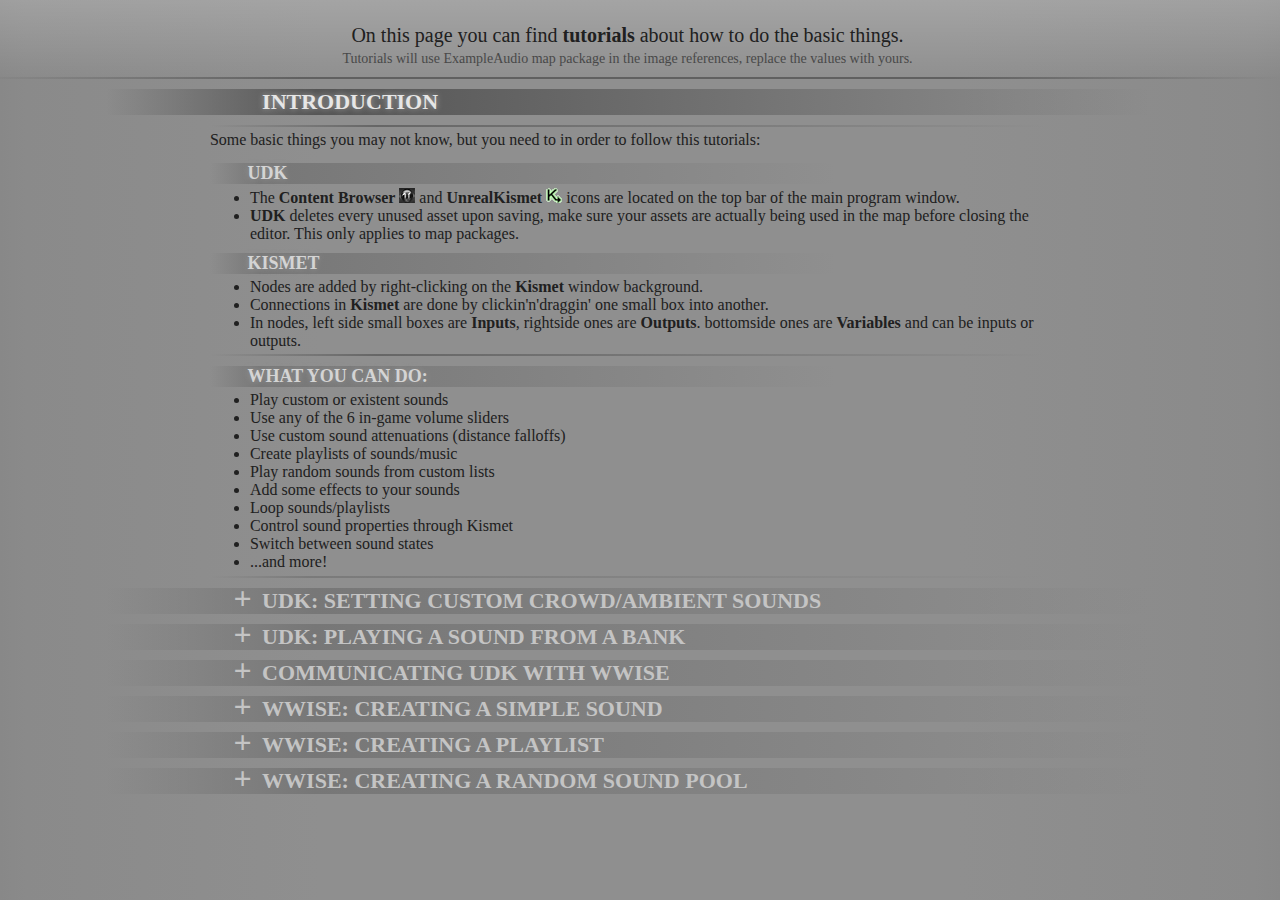
<file: data/pages/howtos.html>
<!DOCTYPE html>
<html>
	<head>
		<link rel="stylesheet" href="./../resources/styles.css">
	</head>
	<body>
		<div class="page-content">
			<div class="header-content">
				<p>On this page you can find <b>tutorials</b> about how to do the basic things.</p>
				<p class="psmol">Tutorials will use ExampleAudio map package in the image references, replace the values with yours.</p>
				<div class="header-separator"></div>
			</div>
			<div class="page-section">
				<div class="section-title"><h1>INTRODUCTION</h1></div>
				<div class="section-content">
					<div class="section-separator top"></div>
					<p>Some basic things you may not know, but you need to in order to follow this tutorials:</p>
					<div class="section-banner"><h1>UDK</h1></div>
					<ul class="list">
						<li>The <b>Content Browser</b> <img class="list-inner" src="..\media\udk_contentbrowser_icon.png"/> and <b>UnrealKismet</b> <img class="list-inner" src="..\media\udk_unrealkismet_icon.png"/> icons are located on the top bar of the main program window.</li>
						<li><b>UDK</b> deletes every unused asset upon saving, make sure your assets are actually being used in the map before closing the editor. This only applies to map packages.</li>
					</ul>
					<div class="section-banner"><h1>KISMET</h1></div>
					<ul class="list">
						<li>Nodes are added by right-clicking on the <b>Kismet</b> window background.</li>
						<li>Connections in <b>Kismet</b> are done by clickin'n'draggin' one small box into another.</li>
						<li>In nodes, left side small boxes are <b>Inputs</b>, rightside ones are <b>Outputs</b>. bottomside ones are <b>Variables</b> and can be inputs or outputs.</li>
					</ul>
					<div class="section-separator bottom"></div>
					
					<div class="section-banner"><h1>WHAT YOU CAN DO:</h1></div>
					<ul class="list">
						<li>Play custom or existent sounds</li>
						<li>Use any of the 6 in-game volume sliders</li>
						<li>Use custom sound attenuations (distance falloffs)</li>
						<li>Create playlists of sounds/music</li>
						<li>Play random sounds from custom lists</li>
						<li>Add some effects to your sounds</li>
						<li>Loop sounds/playlists</li>
						<li>Control sound properties through Kismet</li>
						<li>Switch between sound states</li>
						<li>...and more!</li>
					</ul>
					<div class="subsection-separator"></div>
				</div>
			</div>
			<div class="page-section">
				<div class="section-title-spoiler spoiler-button"><h1 class="spoiler-mark">+</h1><h1>UDK: SETTING CUSTOM CROWD/AMBIENT SOUNDS</h1></div>
				<div class="section-content spoiler-content">
					<div class="section-separator top"></div>
					<p>Placeholder text</p>
					<ul class="list">
						<li>Placeholder list</li>
						<li>2</li>
						<li>3</li>
					</ul>
					<div class="section-separator bottom"></div>
				</div>
			</div>
			<div class="page-section">
				<div class="section-title-spoiler spoiler-button"><h1 class="spoiler-mark">+</h1><h1>UDK: PLAYING A SOUND FROM A BANK</h1></div>
				<div class="section-content spoiler-content">
					<div class="section-separator top"></div>
					<p>Placeholder text</p>
					<ul class="list">
						<li>Placeholder list</li>
						<li>2</li>
						<li>3</li>
					</ul>
					<div class="section-separator bottom"></div>
				</div>
			</div>
			<div class="page-section">
				<div class="section-title-spoiler spoiler-button"><h1 class="spoiler-mark">+</h1><h1>COMMUNICATING UDK WITH WWISE</h1></div>
				<div class="section-content spoiler-content">
					<div class="section-separator top"></div>
					<p>Placeholder text</p>
					<ul class="list">
						<li>Placeholder list</li>
						<li>2</li>
						<li>3</li>
					</ul>
					<div class="section-separator bottom"></div>
				</div>
			</div>
			<div class="page-section">
				<div class="section-title-spoiler spoiler-button"><h1 class="spoiler-mark">+</h1><h1>WWISE: CREATING A SIMPLE SOUND</h1></div>
				<div class="section-content spoiler-content">
					<div class="section-separator top"></div>
					<p>Placeholder text</p>
					<ul class="list">
						<li>Placeholder list</li>
						<li>2</li>
						<li>3</li>
					</ul>
					<div class="section-separator bottom"></div>
				</div>
			</div>
			<div class="page-section">
				<div class="section-title-spoiler spoiler-button"><h1 class="spoiler-mark">+</h1><h1>WWISE: CREATING A PLAYLIST</h1></div>
				<div class="section-content spoiler-content">
					<div class="section-separator top"></div>
					<p>Placeholder text</p>
					<ul class="list">
						<li>Placeholder list</li>
						<li>2</li>
						<li>3</li>
					</ul>
					<div class="section-separator bottom"></div>
				</div>
			</div>
			<div class="page-section">
				<div class="section-title-spoiler spoiler-button"><h1 class="spoiler-mark">+</h1><h1>WWISE: CREATING A RANDOM SOUND POOL</h1></div>
				<div class="section-content spoiler-content">
					<div class="section-separator top"></div>
					<p>Placeholder text</p>
					<ul class="list">
						<li>Placeholder list</li>
						<li>2</li>
						<li>3</li>
					</ul>
					<div class="section-separator bottom"></div>
				</div> 
			</div>
		</div>
		<script src="..\resources\common.js"></script>
	</body>
</html>
</file>
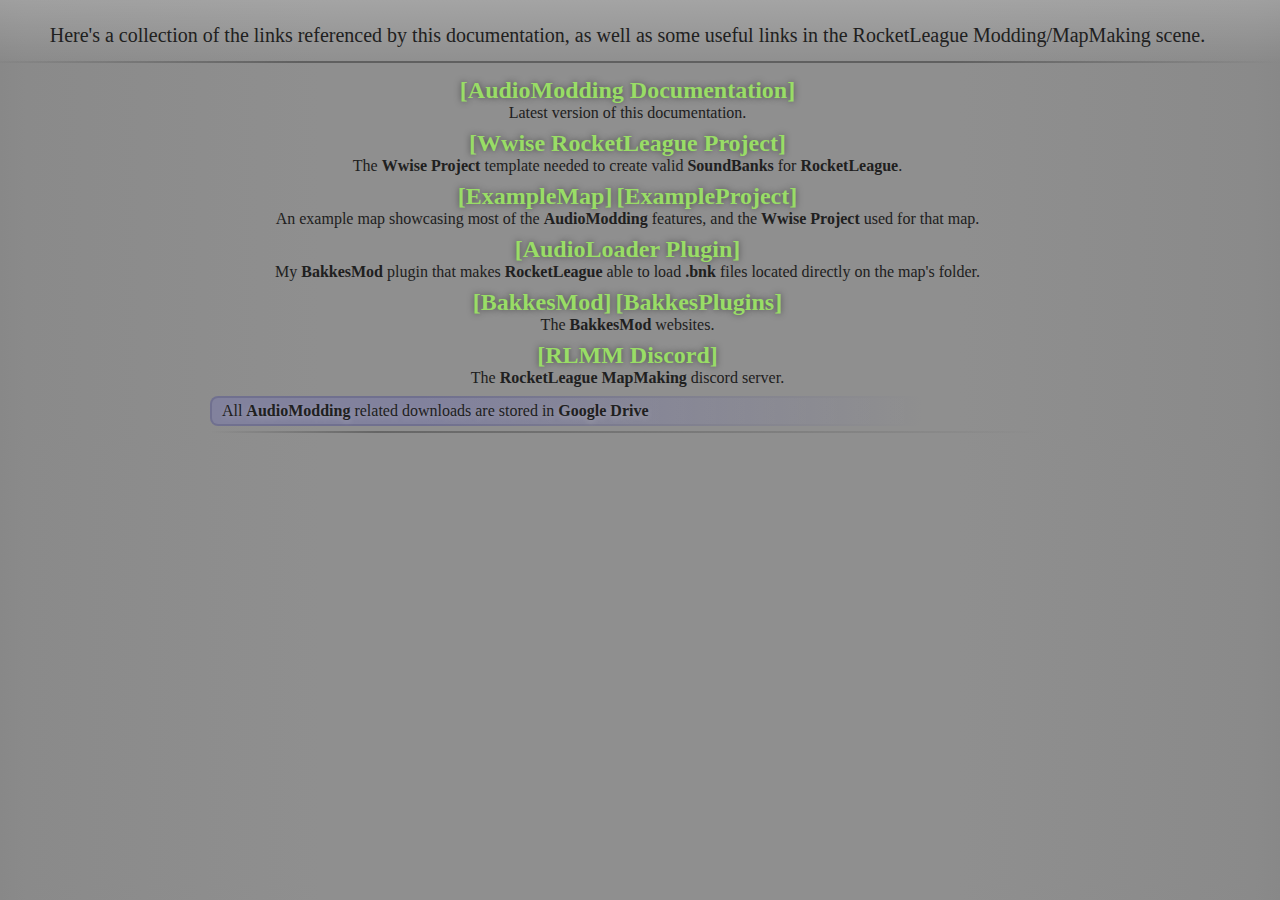
<file: data/pages/links.html>
<!DOCTYPE html>
<html>
	<head>
		<link rel="stylesheet" href="./../resources/styles.css">
	</head>
	<body>
		<div class="page-content">
			<div class="header-content">
				<p>Here's a collection of the links referenced by this documentation, as well as some useful links in the RocketLeague Modding/MapMaking scene.</p>
				<div class="header-separator"></div>
			</div>
			<div class="page-section">
				<div class="section-content">
					<p class="pcenter"><a class="abig">[AudioModding Documentation]</a></br>
					Latest version of this documentation.
					</p>
					<p class="pcenter"><a class="abig">[Wwise RocketLeague Project]</a></br>
					The <b>Wwise Project</b> template needed to create valid <b>SoundBanks</b> for <b>RocketLeague</b>.
					</p>
					<p class="pcenter"><a class="abig">[ExampleMap]</a> <a class="abig">[ExampleProject]</a></br>
					An example map showcasing most of the <b>AudioModding</b> features, and the <b>Wwise Project</b> used for that map.
					</p>
					<p class="pcenter"><a class="abig">[AudioLoader Plugin]</a></br>
					My <b>BakkesMod</b> plugin that makes <b>RocketLeague</b> able to load <b>.bnk</b> files located directly on the map's folder.
					</p>
					<p class="pcenter"><a class="abig" href="https://www.bakkesmod.com" target="_blank">[BakkesMod]</a> <a class="abig" href="https://www.bakkesplugins.com" target="_blank">[BakkesPlugins]</a></br>
					The <b>BakkesMod</b> websites.
					</p>
					<p class="pcenter"><a class="abig" href="https://discord.gg/PWu3ZWa" target="_blank">[RLMM Discord]</a></br>
					The <b>RocketLeague MapMaking</b> discord server.
					</p>
					<div class="pwrap pblue"><p class="pcolorized">All <b>AudioModding</b> related downloads are stored in <b>Google Drive</b></p></div>
					<div class="section-separator bottom"></div>
				</div>
			</div>
		</div>
		<script src="..\resources\common.js"></script>
	</body>
</html>
</file>
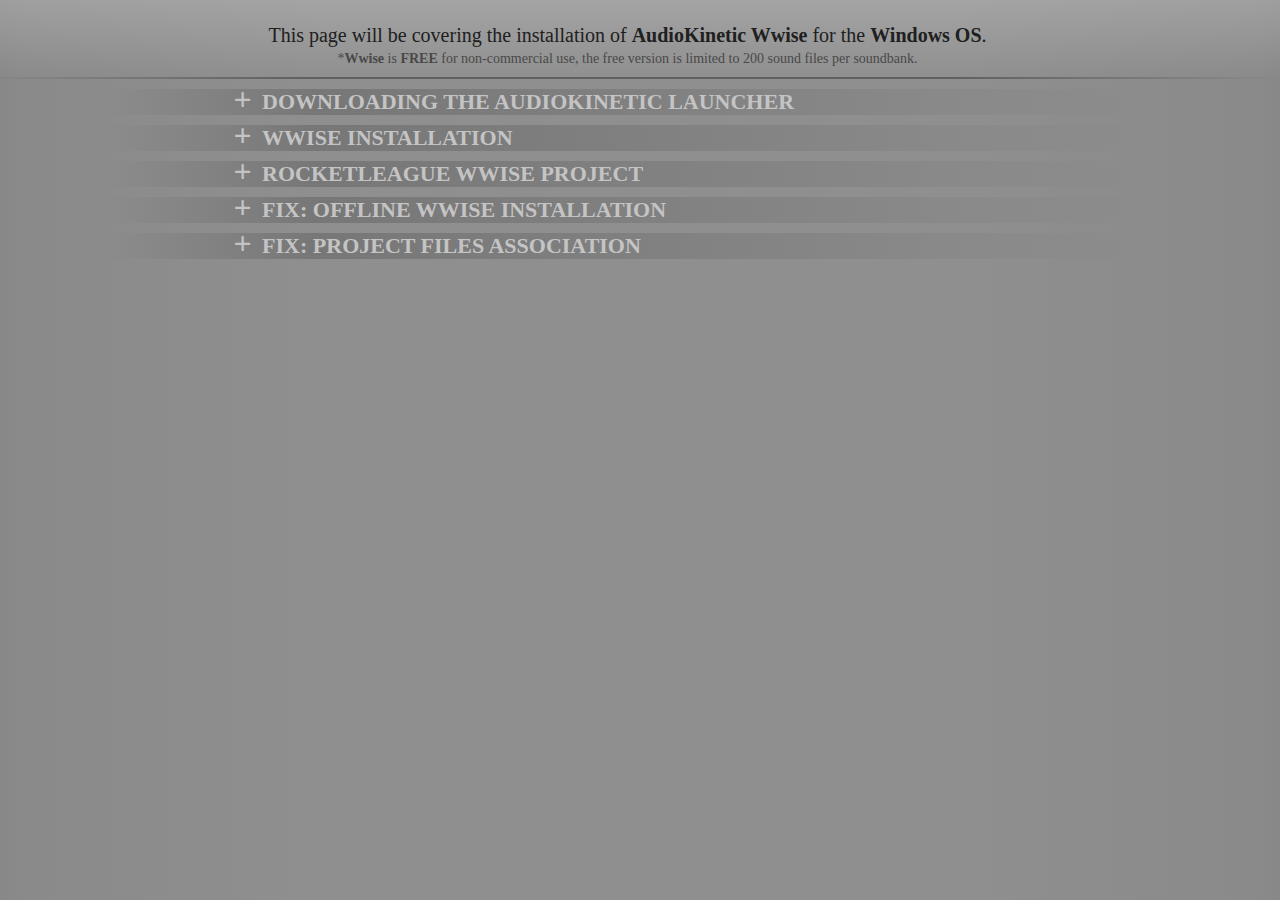
<file: data/pages/setup.html>
<!DOCTYPE html>
<html>
	<head>
		<link rel="stylesheet" href="./../resources/styles.css">
	</head>
	<body>
		<div class="page-content">
			<div class="header-content">
				<p>This page will be covering the installation of <b>AudioKinetic Wwise</b> for the <b>Windows OS</b>.</p>
				<p class="psmol">*<b>Wwise</b> is <b>FREE</b> for non-commercial use, the free version is limited to 200 sound files per soundbank.</p>
				<div class="header-separator"></div>
			</div>
			<div class="page-section">
				<div class="section-title-spoiler spoiler-button no-select"><h1 class="spoiler-mark">+</h1><h1>DOWNLOADING THE AUDIOKINETIC LAUNCHER</h1></div>
				<div class="section-content spoiler-content">
					<div class="section-separator top"></div>
					<ul class="list">
						<li>Go to <a href="https://www.audiokinetic.com" target="_blank">www.audiokinetic.com</a> and login or signup.</br><p class="psmol">If you just signed up, you'll need to verify your email and wait for your account to be verified before being able to download anything from the site. Could take longer than other websites.</p></li>
						<li>Head to the <a href="https://www.audiokinetic.com/en/download/" target="_blank">downloads page</a> and click the huge blue button that reads -<i>Download AudioKinetic Launcher</i>-.</br><p class="psmol">The version we need for <b>RocketLeague</b> is <b>NOT</b> under -<i>Older Versions</i>-.</p></li>
						<li>Install the <b>AudioKinetic Launcher</b> you just downloaded.</li>
					</ul>
					<div class="section-separator bottom"></div>
				</div>
			</div>
			<div class="page-section">
				<div class="section-title-spoiler spoiler-button no-select"><h1 class="spoiler-mark">+</h1><h1>WWISE INSTALLATION</h1></div>
				<div class="section-content spoiler-content">
					<div class="section-separator top"></div>
					<ul class="list">
						<li>Open the <b>AudioKinetic Launcher</b> and login into your account at the top right corner.<p class="psmol">By default it's located under -<i>C:\Program Files\Audokinetic Launcher</i>-</p></li>
						<li>Go to -<i>Wwise</i>- section on the left navbar.</li>
						<li>Select the correct version (image on the right) and click -<i>Install</i>-</li><img class="list-right no-select" src="..\media\setup_wwise_version.png"/>
						<li>Check <img class="list-inner no-select" src="..\media\setup_wwise_check.png"/> -<i>Authoring</i>- and -<i>Offline Documentation</i>- packages.<p class="psmol">Documentation is optional, but you might want to install it as there's no official help online for this specific version anymore.</p></li>
						<li>Under <b>Target directory</b> you can set where to install Wwise.</li>
						<li>Click -<i>Next</i>-.</li>
						<li>You wont need any <b>Plug-In</b>, you can deselect them clicking on the -<i>Deselect all</i>- button at the top right corner.</li>
						<li>Click -<i>Install</i>- and wait for it to finish.</li>
					</ul>
					<div class="pwrap pgreen"><p class="pcolorized">If everything goes right, You're done installing <b>Wwise</b>. Head to <b>RocketLeague Wwise Project</b> section below to continue.</p></div>
					<div class="pwrap pred"><p class="pcolorized">If the launcher fails to install <b>Wwise</b>, open the <b>FIX: Offline Wwise Installation</b> section and follow the instructions there.</p></div>
					<div class="section-separator bottom"></div>
				</div>
			</div>
			<div class="page-section">
				<div class="section-title-spoiler spoiler-button no-select"><h1 class="spoiler-mark">+</h1><h1>ROCKETLEAGUE WWISE PROJECT</h1></div>
				<div class="section-content spoiler-content">
					<div class="section-separator top"></div>
					<p>Now that we have <b>WWise</b> installed. We will need the <b>Wwise's RocketLeague-compatible project</b> to be able to make our sounds play through valid audio channels.</p>
					<p>All the files can be found on the <a href="#" target="_blank">Rocket League Wwise Project</a> <b>Google Drive</b> folder, wich includes:</p>
					<div class="dictionarycontainer">
						<div class="keyvalue"><div class="key" style="width:256px">RLAM_Documentation</div><div class="value">Folder containing the latest version of this documentation.</div></div>
						<div class="keyvalue"><div class="key" style="width:256px">MyRocketLeagueProject.zip</div><div class="value">A full <b>Wwise</b> base project template required for <b>AudioModding</b>.</div></div>
						<div class="keyvalue"><div class="key" style="width:256px">ExampleMap</div><div class="value">A folder containing a working example of a <b>bank</b> and a <b>map</b> for you to experiment and try the features in-game.</div></div>
						<div class="keyvalue"><div class="key" style="width:256px">ExampleProject.zip</div><div class="value">The <b>Wwise</b> project used to generate ExampleMap's bank as well as the example map in UDK format.</div></div>
					</div>
					<p>Feel free to open and explore any of the example files.</p>
					<div class="pwrap pblue"><p class="pcolorized">
					I've tried my best to make the <b>Example's UDK</b> map file compatible with the default <b>RLMM UDK</b> installation, still... it may give you some errors on loading as I've 
					strongly modified my UDK installation by adding/modifying scripts for the sake of further investigation, and I have not installed any of the <b>dummy-assets</b>.
					</p></div>
					<div class="section-banner no-select"><h1>SETTING UP A PROJECT</h1></div>
					<p>I strongly recommend having one project per map, otherwise the project may get messy too fast.</p>
					<p>
					Download the -<i>MyRocketLeagueProject.zip</i>- file and drop its contents somewhere. You can rename the main folder as well as the <b>.wproj</b> project-file inside.<br>
					Names doesn't need to match, project name in <b>Wwise</b> program is determined solely by the <b>.wproj</b> project-file name.
					</p>
					<p class="psmol"><b>Wwise's</b> default project-folder is located at -<i>Documents\WwiseProjects\</i>-, the folder will be automatically created on Wwise's first run.</p>
					<p>You're indeed done, project should be functional now. However, if is your first time doing it you should know a few extra things:</p>
					<ul class="list">
						<li><b>Wwise</b> will generate your <b>.bnk</b>/<b>.wem</b> files under the -<i>GeneratedSoundBanks</i>- folder by default.</li>
						<li>Project data is saved in <b>.wwu</b> files, these files are <b>XML</b> encoded and can be edited with any text-editor, but don't do it unless you know what you're doing.</li>
						<li>You don't need to share the entire project to make your sound work for other users, only the generarted <b>.bnk</b>/<b>.wem</b> files are needed.</li>
					</ul>
					<div class="pwrap pred"><p class="pcolorized">Project-files association with <b>Wwise</b> may be broken so you should try opening it by double-clicking, if it fails go to the section <b>FIX: Project Files Association</b> below. This is not mandatory as you can always open your project through the <b>Wwise</b> program instead of  double-clicking the project-file.</p></div>
					<div class="subsection-separator"></div>
					<div class="section-banner no-select"><h1>TESTING THE EXAMPLE MAP</h1></div>
					<p>Go into the -<i>ExampleMap</i>- folder in <b>Google Drive</b>, download the -<i>ExampleBank.bnk</i>- file and move it into your -<i>CookedPCConsole</i>- folder.</p>
					<p>
					If you're using the <b>Workshop Map Loader</b> Plugin by <b>Vync_</b>: download the -<i>ExampleAudioWML.zip</i>- file and drop its contents into your -<i>CookedPCConsole\mods\</i>- folder.</br>
					If you don't, then download the -<i>ExampleAudio.upk</i>- file and place it into your -<i>CookedPCConsole</i>- folder, then swap the file with any other map from the game.
					</p>
					<p>Start the game and play the map as you usually do with any other custom map. Follow the in-game instructions and explore the map at your will.<p class="psmol">Note that only Freeplay Mode is allowed on this map.</p></p>
					<div class="section-separator bottom"></div>
				</div>
			</div>
			<div class="page-section">
				<div class="section-title-spoiler spoiler-button no-select"><h1 class="spoiler-mark">+</h1><h1>FIX: OFFLINE WWISE INSTALLATION</h1></div>
				<div class="section-content spoiler-content">
					<div class="section-separator top"></div>
					<p>
					On this section we will be installing the program manually.</br>
					For this, make sure you have a file unzipper tool able to read <b>*.tar</b> and <b>*.xz</b> files such as <i>7-Zip</i> or <i>WinRar</i>.
					</p>
					<ul class="list">
						<li>Repeat the installation steps until you have the version selected, but this time click the -<i>Create offline installer</i>- button.</li>
						<li>In the offline installer, -<i>Target Directory</i>- will be used to store the installation files so you might want to choose a temporary folder (you'll need to navigate there later).</li>
						<li>Repeat the rest of the steps and wait for it to finish creating the offline installer.</li>
						<div class="list-separator"></div>
						<li>Now you'll need to create a new folder somewhere to unzip the program files into (I'll be calling -<i>MyWwise</i>- to that folder on this guide).</l>
						<li>Close the launcher and navigate to the -<i>Target directory</i>-<p class="psmol">Ignore the setup executable located on that folder, it's part of the launcher setup so it will fail too.</p></li>
						<li>Go into the -<i>bundle</i>- folder and locate the files starting with -<i>Wwise_v2019...</i>-.<p class="psmol">Ignore the -<i>Wwise.app.zip</i>-, that file is for MAC computers.</p></li>
						<p>Every -<i>Wwise_v2019...</i>- file will contain another zipped file inside that will contain a folder called -<i>Authoring</i>-.</p>
						<li>Move all -<i>Authoring</i>- folders into your -<i>MyWwise</i>- folder, say yes to combine folders when asked.</li>
						<li>Once done, move your -<i>MyWwise</i>- folder to wherever you want the program to be located on, that's the actual program folder.<p class="psmol">The <b>Wwise</b> executable is at -<i>MyWwise\Authoring\x64\Release\bin\Wwise.exe</i>-.</p></li>
					</ul>
					<div class="pwrap pgreen"><p class="pcolorized">You're done, you should be able to execute <b>Wwise</b> without problems now. Head to <b>RocketLeague Wwise Project</b> section above to continue.</p></div>
					<div class="section-separator bottom"></div>
				</div>
			</div>
			<div class="page-section">
				<div class="section-title-spoiler spoiler-button no-select"><h1 class="spoiler-mark">+</h1><h1>FIX: PROJECT FILES ASSOCIATION</h1></div>
				<div class="section-content spoiler-content">
					<div class="section-separator top"></div>
					<p>
					The <b>AudioKinetic Launcher</b> may give you an error when trying to open a Project file by double-clicking on it.<br>
					If you're on <b>Windows</b>, the fix is pretty easy and fast:
					</p>
					<ul class="list">
						<li>Locate your project file, the one with the <b>AudioKinetic</b> <img class="list-inner no-select" src="..\media\audiokinetic_icon.png"/> icon.</li>
						<li>Right-click the file and select -<i>Open With -> Choose another app</i>- on the context menu.</li>
						<li>Click on -<i>More Apps</i>- and check the box -<i>Always use this app to open .wproj files</i>-.</li>
						<li>Scroll all the way down and click on -<i>Look for another app on this PC</i>-.</li>
						<li>Navigate to your <b>Wwise</b> executable and select it.<p class="psmol">The <b>Wwise</b> executable is located under the folder you installed the program, at -<i>..\Authoring\x64\Release\bin\Wwise.exe</i>-.</p></li>
					</ul>
					<div class="pwrap pgreen"><p class="pcolorized">You're done, now <b>Wwise</b> should open all your project files by double-clicking them. Repeat the proccess if you ever move the program to another folder.</p></div>
					<div class="section-separator bottom"></div>
					<div class="endofpage-blankspace"></div>
				</div>
			</div>
		</div>
		<script src="..\resources\common.js"></script>
	</body>
</html>
</file>
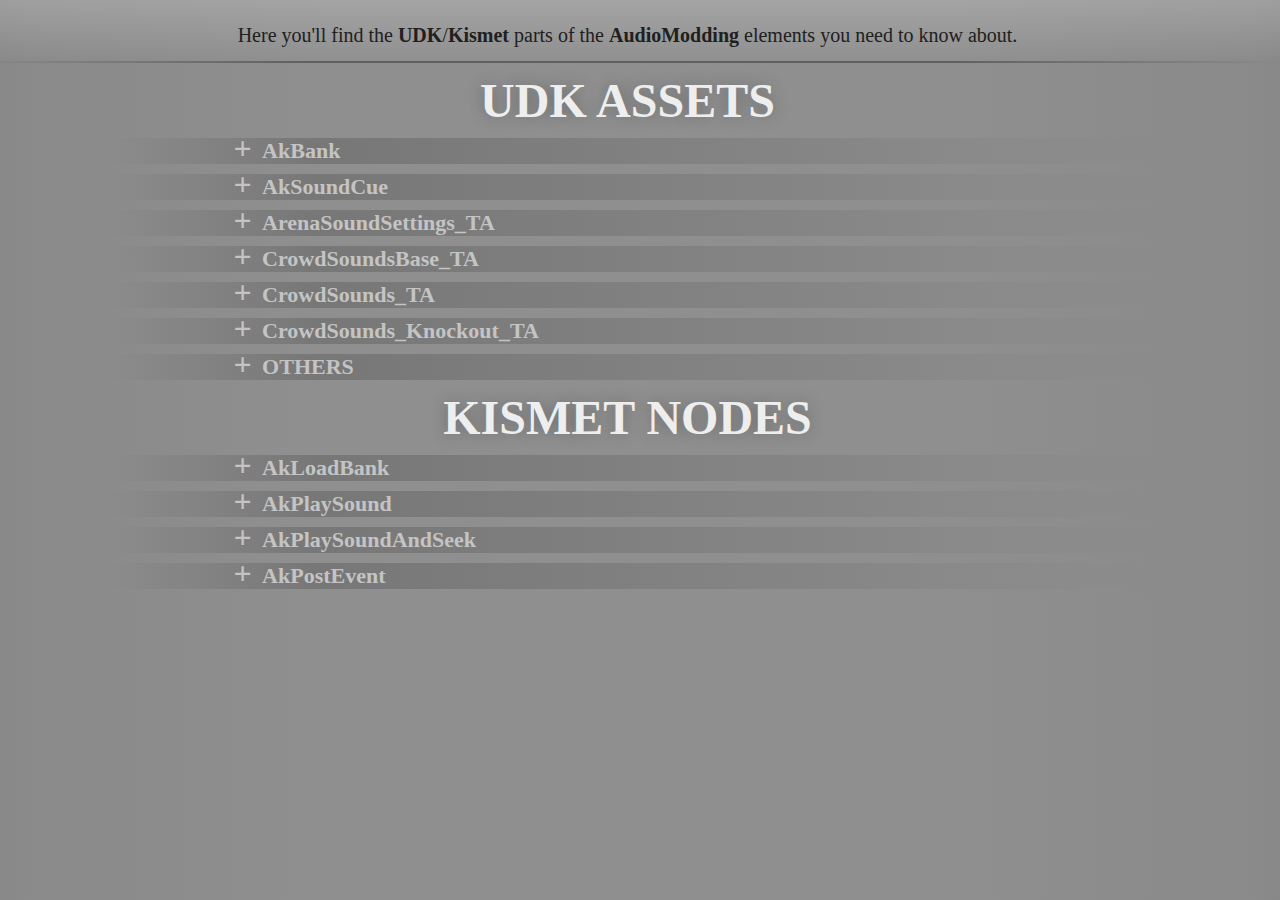
<file: data/pages/udk.html>
<!DOCTYPE html>
<html>
	<head>
		<link rel="stylesheet" href="./../resources/styles.css">
	</head>
	<body>
		<div class="page-content">
			<div class="header-content">
				<p>Here you'll find the <b>UDK</b>/<b>Kismet</b> parts of the <b>AudioModding</b> elements you need to know about.</p>
				<div class="header-separator"></div>
			</div>
			<p class="pcenter psemititle no-select">UDK ASSETS</p>
			<div class="page-section">
				<div class="section-title-spoiler spoiler-button no-select"><h1 class="spoiler-mark">+</h1><h1>AkBank</h1></div>
				<div class="section-content spoiler-content">
					<div class="section-separator top"></div>
					<p><b>AkBank</b> assets are just pointers to a <b>.bnk</b> file located in your -<i>CookedPCConsole</i>- folder, not only the ones you create.</p>
					<div class="pwrap pyellow"><p class="pcolorized">Asset name in package is what determines the <b>.bnk</b> file it will load, so -<i>example_bank_asset</i>- will load -<i>CookedPCConsole\example_bank_asset.bnk</i>- file.</p></div>
					<div class="pwrap pblue"><p class="pcolorized">If using <b>AudioLoader</b> plugin for <b>BakkesMod</b>, game will automatically seek for <b>.bnk</b> files in the map's folder, no aditional actions are required.</p></div>
					<div class="subsection-separator"></div>
					<div class="section-banner no-select"><h1>PROPERTIES</h1></div>
					<div class="dictionarycontainer">
						<div class="keyvalue"><div class="key" style="width:160px">AutoLoad</div><div class="value">Automatically load the Bank upon level loading. (Recommended <b>OFF</b>, may cause issues)</div></div>
						<div class="keyvalue"><div class="key" style="width:160px">GenerateDefinition</div><div class="value">Decode the <b>SoundBank</b> upon loading it.</div></div>
					</div>
					<div class="section-banner no-select"><h1>NOTES</h1></div>
					<p>As <b>UDK</b> deletes every unused asset upon saving, I recommend making some easy <b>Kismet</b> to load the <b>AkBank</b> on level startup as soon as you create the asset, this way you'll have your <b>AkBank</b> ready as soon as the map loads, and the <b>AkBank</b> asset will never be deleted by <b>UDK</b> even if no <b>AkSoundCue</b> assets reference it. (Could happen during the map's development stage):</p>
					<ul class="list">
						<li>In <b>Kismet</b>, add an <b><span class="tyellow">AkLoadBank</span></b> node.<p class="psmol">Node is located at -<i>New Action -> AkAudio -> AkLoadBank</i>-</p></li>
						<li>In the <b><span class="tyellow">AkLoadBank</span></b> node's properties panel set your <b>AkBank</b> asset in the -<i>Bank</i>- variable slot.</li>
						<li>Connect the <span class="tyellow"><i>Load</i></span> input to a <span class="tred"><i>Loaded and Visible</i></span> output of a <b><span class="tred">Level Loaded</span></b> node.</li>
						<li>Repeat this for every <b>AkBank</b> asset you want to use in your map.</li>
					</ul>
					<div class="pwrap pblue"><p class="pcolorized">You can use the <span class="tyellow">Load</span> and <span class="tyellow">Unload</span> inputs at your will, but for most cases I recommend to load it once at level startup and never unload it.</p></div>
					<div class="section-separator bottom"></div>
				</div>
			</div>
			<div class="page-section">
				<div class="section-title-spoiler spoiler-button no-select"><h1 class="spoiler-mark">+</h1><h1>AkSoundCue</h1></div>
				<div class="section-content spoiler-content">
					<div class="section-separator top"></div>
					<p><b>AkSoundCue</b> assets are used to trigger <b>SoundBank</b> events defined in <b>Wwise</b>.</p>
					<div class="subsection-separator"></div>
					<div class="section-banner no-select"><h1>PROPERTIES</h1></div>
					<div class="dictionarycontainer">
						<div class="keyvalue"><div class="key" style="width:128px">RequiredBank</div><div class="value">The <b>AkBank</b> asset required to trigger this <b>AkSoundCue</b> events.</div></div>
						<div class="keyvalue"><div class="key" style="width:128px">StartEvent</div><div class="value">The <b>SoundBank</b> event to be called on -<i>Play</i>- call.</div></div>
						<div class="keyvalue"><div class="key" style="width:128px">StopEvent</div><div class="value">The <b>SoundBank</b> event to be called on -<i>Stop</i>- call.</div></div>
					</div>
					<div class="pwrap pyellow"><p class="pcolorized">When calling an event, <b>RocketLeague</b> will load the its required <b>AkBank's .bnk</b> file automatically if it's not loaded yet, but it's highly recommended to load it manually beforehand.</p></div>
					<div class="pwrap pblue"><p class="pcolorized">Event fields, despite being named <b>StartEvent</b> and <b>StopEvent</b>, can trigger any <b>SoundBank</b> event.</p></div>
					<div class="section-banner"><h1>NOTES</h1></div>
					<p>As <b>UDK</b> deletes every unused asset upon saving, don't forget to create a reference to it to prevent its deletion.</p>
					<div class="section-separator bottom"></div>
				</div>
			</div>
			<div class="page-section">
				<div class="section-title-spoiler spoiler-button no-select"><h1 class="spoiler-mark">+</h1><h1>ArenaSoundSettings_TA</h1></div>
				<div class="section-content spoiler-content">
					<div class="section-separator top"></div>
					<p><b>ArenaSoundSettings_TA</b> assets are used to setup ambient sounds for the game to automatically play upon certain events.</p>
					<div class="pwrap pblue"><p class="pcolorized">To use this asset you must create a <b>MapInfo_TA</b> on -<i>MyMapInfo</i>- property under -<i>WorldInfo</i>- section of <b>World Properties</b>, then assign this asset in the <b>Sound</b> section of that <b>MapInfo_TA</b></p></div>	
					<div class="pwrap pyellow"><p class="pcolorized">These are <b>NOT</b> crowd sounds, to define custom crowd sounds use a <b>CrowdSounds_TA</b> asset.</p></div>
					<div class="subsection-separator"></div>
					<div class="section-banner no-select"><h1>PROPERTIES</h1></div>
					<div class="dictionarycontainer">
						<div class="keyvalue"><div class="key" style="width:220px">InGameMusicCue</div><div class="value">Unknown usage, never seen it used.</div></div>
						<div class="keyvalue"><div class="key" style="width:220px">bDynamicMusic</div><div class="value">Unknown usage, never seen it used.</div></div>
						<div class="keyvalue"><div class="key" style="width:220px">GoalScoreSound</div><div class="value"><b>AKSoundCue</b> to play when any team scores</div></div>
						<div class="keyvalue"><div class="desc" style="width:256px">VO</div></div>
						<div class="keyvalue"><div class="key" style="width:220px">UpdateStatSounds</div><div class="value">Wether to replace the stat sounds, only used if you define any <b>StatSounds</b></div></div>
						<div class="keyvalue"><div class="key" style="width:220px">Win</div><div class="value"><b>AKSoundCue</b> to play when you win</div></div>
						<div class="keyvalue"><div class="key" style="width:220px">Lose</div><div class="value"><b>AKSoundCue</b> to play when you lose</div></div>
						<div class="keyvalue"><div class="key" style="width:220px">CountdownStart</div><div class="value"><b>AKSoundCue</b> to play as the countdown sound (repeated x3 every kickoff) (i think unused)</div></div>
						<div class="keyvalue"><div class="key" style="width:220px">CountdownEnd</div><div class="value"><b>AKSoundCue</b> to play as the last countdown sound (the 'go!' sound)</div></div>
						<div class="keyvalue"><div class="key" style="width:220px">OneMinRemaining</div><div class="value"><b>AKSoundCue</b> to play as the 60 sec remaining notice</div></div>
						<div class="keyvalue"><div class="key" style="width:220px">ThirtySecondsRemaining</div><div class="value"><b>AKSoundCue</b> to play as the 30 sec remaining notice</div></div>
						<div class="keyvalue"><div class="key" style="width:220px">OvertimeStart</div><div class="value"><b>AKSoundCue</b> to play when overtime starts</div></div>
						<div class="keyvalue"><div class="key" style="width:220px">StatSounds</div><div class="value">A List of elements used to bind an <b>AkSoundCue</b> to a <b>StatEvent_TA</b></div></div>
						<div class="keyvalue"><div class="key" style="width:220px">CountDownSoundList</div><div class="value">A list of 11 sounds for the time end's countdown (first one is none, then 1 to 10)</div></div>
						<div class="keyvalue"><div class="key" style="width:220px">RoundCountDownSoundList</div><div class="value">A list of 3 sounds for the time end's countdown (in order: go, 1, 2, 3)</div></div>
						<div class="keyvalue"><div class="desc" style="width:256px">Music</div></div>
						<div class="keyvalue"><div class="key" style="width:220px">GameStartStinger</div><div class="value"><b>AKSoundCue</b> to play when game starts (like the drums in Hoops)</div></div>
						<div class="keyvalue"><div class="key" style="width:220px">GoalScoreStinger</div><div class="value"><b>AKSoundCue</b> to play when any team scores (usually some horns)</div></div>
						<div class="keyvalue"><div class="key" style="width:220px">EpicSaveStinger</div><div class="value"><b>AKSoundCue</b> to play when an epic save is performed</div></div>
						<div class="keyvalue"><div class="key" style="width:220px">OvertimeStinger</div><div class="value"><b>AKSoundCue</b> to play when overtime starts</div></div>
						<div class="keyvalue"><div class="key" style="width:220px">WinStinger</div><div class="value"><b>AKSoundCue</b> to play when you win</div></div>
						<div class="keyvalue"><div class="key" style="width:220px">LoseStinger</div><div class="value"><b>AKSoundCue</b> to play when you lose</div></div>
						<div class="keyvalue"><div class="key" style="width:220px">ForfeitStinger</div><div class="value"><b>AKSoundCue</b> to play when any team forfeits</div></div>
						<div class="keyvalue"><div class="key" style="width:220px">GoalScoreStingerDelay</div><div class="value">Time to delay <b>GoalScoreStinger</b> playback upon activation (usually between 0.3 and 0.4)</div></div>
						<div class="keyvalue"><div class="desc" style="width:256px">ReverbEnvironments</div></div>
						<div class="keyvalue"><div class="key" style="width:220px">GoalStingerEnvironment</div><div class="value">Environment settings specific to <b>Goal Stingers</b> (arena stingers + anthems)</div></div>
						<div class="keyvalue"><div class="key" style="width:220px">LevelDefaultEnvironment</div><div class="value"><b>Default</b> environment settings for all arena sounds</div></div>
						<div class="keyvalue"><div class="key" style="width:220px">ArenaReverbShareset</div><div class="value"><b>Wwise</b> project's ShareSet to use for arena reverb</div></div>
					</div>
					<div class="section-separator bottom"></div>
				</div>
			</div>
			<div class="page-section">
				<div class="section-title-spoiler spoiler-button no-select"><h1 class="spoiler-mark">+</h1><h1>CrowdSoundsBase_TA</h1></div>
				<div class="section-content spoiler-content">
					<div class="section-separator top"></div>
					<div class="pwrap pyellow"><p class="pcolorized"><b>CrowdSoundsBase_TA</b> cannot be used by itself but its properties are included and used in both <b>CrowdSounds_TA</b> and <b>CrowdSounds_Knockout_TA</b> asset types.</br></p></div>
					<div class="subsection-separator"></div>
					<div class="section-banner no-select"><h1>PROPERTIES</h1></div>
					<div class="dictionarycontainer">
						<div class="keyvalue"><div class="key" style="width:220px">Sound</div><div class="value">Base crowd's <b>AkSoundCue</b> to play in a loop</div></div>
						<div class="keyvalue"><div class="key" style="width:220px">GameStart</div><div class="value">List of possible <b>AkSoundCues</b> to play on game start</div></div>
						<div class="keyvalue"><div class="key" style="width:220px">RoundStart</div><div class="value">List of possible <b>AkSoundCues</b> to play on round start</div></div>
						<div class="keyvalue"><div class="key" style="width:220px">MatchEndCountDown</div><div class="value">List of Lists of possible <b>AkSoundCues</b> to play on each countdown second, from 1 to 10</div></div>
						<div class="keyvalue"><div class="key" style="width:220px">LowEnergyChant</div><div class="value"><b>AkSoundCue</b> for the low energy chant</div></div>
						<div class="keyvalue"><div class="key" style="width:220px">OvertimeStart</div><div class="value"><b>AkSoundCue</b> for when overtime starts</div></div>
						<div class="keyvalue"><div class="key" style="width:220px">Win</div><div class="value"><b>AkSoundCue</b> to play when you win</div></div>
						<div class="keyvalue"><div class="key" style="width:220px">Lose</div><div class="value"><b>AkSoundCue</b> to play when you lose</div></div>
						<div class="keyvalue"><div class="key" style="width:220px">Forfeit</div><div class="value"><b>AkSoundCue</b> to play when any team forfeits</div></div>
						<div class="keyvalue"><div class="key" style="width:220px">MatchEndedEncore</div><div class="value"><b>AkSoundCue</b> to play upon match end</div></div>
						<div class="keyvalue"><div class="key" style="width:220px">MatchEndedEncoreDelay</div><div class="value">Time delay before playing <b>MatchEndedEncore</b> upon activation</div></div>
					</div>
					<div class="section-banner no-select"><h1>NOTES</h1></div>
					<p>On sound lists, <b>Cooldown</b> determines the minimum time game must wait before picking any other sound from that list. <b>CompareType</b> is unknown, maybe some kind of sound weighting.</p>			
					<div class="section-separator bottom"></div>
				</div>
			</div>
			<div class="page-section">
				<div class="section-title-spoiler spoiler-button no-select"><h1 class="spoiler-mark">+</h1><h1>CrowdSounds_TA</h1></div>
				<div class="section-content spoiler-content">
					<div class="section-separator top"></div>
					<p><b>CrowdSounds_TA</b> assets are ar used to setup crowd sounds for the game to automatically play.</p>
					<div class="pwrap pblue"><p class="pcolorized">To use this asset you must create a <b>MapInfo_TA</b> on -<i>MyMapInfo</i>- property under -<i>WorldInfo</i>- section of <b>World Properties</b>, then assign this asset in the <b>Sound</b> section of that <b>MapInfo_TA</b></p></div>				
					<div class="subsection-separator"></div>
					<div class="section-banner no-select"><h1>PROPERTIES</h1></div>
					<div class="dictionarycontainer">
						<div class="keyvalue"><div class="key" style="width:180px">GoalScored</div><div class="value">List of possible <b>AkSoundCues</b> to play when a goal is scored</div></div>
						<div class="keyvalue"><div class="key" style="width:180px">ShotAttempt</div><div class="value">List of possible <b>AkSoundCues</b> to play when someone shots on target</div></div>
						<div class="keyvalue"><div class="key" style="width:180px">OpenGoal</div><div class="value">List of possible <b>AkSoundCues</b> to play when an open goal is scored</div></div>
						<div class="keyvalue"><div class="key" style="width:180px">Save</div><div class="value">List of possible <b>AkSoundCues</b> to play upon saves</div></div>
						<div class="keyvalue"><div class="key" style="width:180px">Aerial</div><div class="value">List of possible <b>AkSoundCues</b> to play upon aerials (unknown if goal or touch)</div></div>
						<div class="keyvalue"><div class="key" style="width:180px">LongTimeNearGoal</div><div class="value">List of possible <b>AkSoundCues</b> to play when players spend long time near net</div></div>
						<div class="keyvalue"><div class="key" style="width:180px">FastBreak</div><div class="value">Unknown event</div></div>
						<div class="keyvalue"><div class="key" style="width:180px">Hit0Second</div><div class="value">List of possible <b>AkSoundCues</b> to play upon 0 second hit (unknown if shot or goal)</div></div>
						<div class="keyvalue"><div class="key" style="width:180px">AnyDemolition</div><div class="value">List of possible <b>AkSoundCues</b> to play upon any player demolished</div></div>
						<div class="keyvalue"><div class="key" style="width:180px">RelevantDemolition</div><div class="value">List of possible <b>AkSoundCues</b> to play a player's revenge demolition</div></div>
						<div class="keyvalue"><div class="key" style="width:180px">KickoffTouch</div><div class="value">List of possible <b>AkSoundCues</b> to play on kickoffs</div></div>
						<div class="keyvalue"><div class="key" style="width:180px">TenseClear</div><div class="value">List of possible <b>AkSoundCues</b> to play upon a clear from ver close to net</div></div>
					</div>
					<div class="section-banner no-select"><h1>NOTES</h1></div>
					<p>On sound lists, <b>Cooldown</b> determines the minimum time game must wait before picking any other sound from that list. <b>CompareType</b> is unknown, maybe some kind of sound weighting.</p>			
					<div class="section-separator bottom"></div>
				</div>
			</div>
			<div class="page-section">
				<div class="section-title-spoiler spoiler-button no-select"><h1 class="spoiler-mark">+</h1><h1>CrowdSounds_Knockout_TA</h1></div>
				<div class="section-content spoiler-content">
					<div class="section-separator top"></div>
					<p><b>CrowdSounds_Knockout_TA</b> assets are ar used to setup crowd sounds of the <b>Knockout</b> gamemode for the game to automatically play.</p>
					<div class="pwrap pblue"><p class="pcolorized">To use this asset you must create a <b>MapInfo_TA</b> on -<i>MyMapInfo</i>- property under -<i>WorldInfo</i>- section of <b>World Properties</b>, then assign this asset in the <b>Sound</b> section of that <b>MapInfo_TA</b></p></div>		
					<div class="subsection-separator"></div>
					<div class="section-banner no-select"><h1>PROPERTIES</h1></div>
					<div class="dictionarycontainer">
						<div class="keyvalue"><div class="key" style="width:144px">HeavyHit</div><div class="value">List of possible <b>AkSoundCues</b> to play upon hard bumps</div></div>
						<div class="keyvalue"><div class="key" style="width:144px">LightHit</div><div class="value">List of possible <b>AkSoundCues</b> to play upon bumps</div></div>
						<div class="keyvalue"><div class="key" style="width:144px">AerialHeavyHit</div><div class="value">List of possible <b>AkSoundCues</b> to play upon hard bumps in the air</div></div>
						<div class="keyvalue"><div class="key" style="width:144px">AerialLightHit</div><div class="value">List of possible <b>AkSoundCues</b> to play upon bumps in the air</div></div>
						<div class="keyvalue"><div class="key" style="width:144px">HeavyBlock</div><div class="value">Unknown event</div></div>
						<div class="keyvalue"><div class="key" style="width:144px">LightBlock</div><div class="value">Unknown event</div></div>
						<div class="keyvalue"><div class="key" style="width:144px">KnockOut</div><div class="value">List of possible <b>AkSoundCues</b> to play when a player is knocked out</div></div>
						<div class="keyvalue"><div class="key" style="width:144px">Throw</div><div class="value">List of possible <b>AkSoundCues</b> to play when a player is threw</div></div>
						<div class="keyvalue"><div class="key" style="width:144px">Grab</div><div class="value">List of possible <b>AkSoundCues</b> to play when a player is grabbed</div></div>
					</div>
					<div class="section-banner no-select"><h1>NOTES</h1></div>
					<p>On sound lists, <b>Cooldown</b> determines the minimum time game must wait before picking any other sound from that list. <b>CompareType</b> is unknown, maybe some kind of sound weighting.</p>			
					<div class="section-separator bottom"></div>
				</div>
			</div>
			<div class="page-section">
				<div class="section-title-spoiler spoiler-button no-select"><h1 class="spoiler-mark">+</h1><h1>OTHERS</h1></div>
				<div class="section-content spoiler-content">
					<div class="section-separator top"></div>
					<div class="section-banner no-select"><h1>ARCHETYPE-ABLE</h1></div>
					<p>The <b>Ak-</b> classes you can create archetype of but are unusable are:</p>
					<div class="dictionarycontainer">
						<div class="keyvalue"><div class="key" style="width:256px">AkBusActor</div><div class="value">No usage found.</div></div>
						<div class="keyvalue"><div class="key" style="width:256px">AkDialogueEvent</div><div class="value">No usage found in <b>RocketLeague</b>.</div></div>
						<div class="keyvalue"><div class="key" style="width:256px">AkEvent</div><div class="value">Used via <b>UnrealScript</b> to trigger a <b>SoundBank</b> event named as the asset.</div></div>
						<div class="keyvalue"><div class="key" style="width:256px">AkMusicAnalysis</div><div class="value">Used via <b>UnrealScript</b> for sound analysis purposes (I.E: to achieve music reactive materials).</div></div>
						<div class="keyvalue"><div class="key" style="width:256px">AkRevPhysicsSimulation</div><div class="value">Engine rev simulation, used via <b>UnrealScript</b> by <b>TAGame.EngineAudioProfileREV_TA</b> class.</div></div>
						<div class="keyvalue"><div class="key" style="width:256px">AkRevSimPhysicsControls</div><div class="value">Engine rev simulation controls, used via <b>UnrealScript</b> by <b>TAGame.EngineAudioProfileREV_TA</b> class.</div></div>
						<div class="keyvalue"><div class="key" style="width:256px">AkSwitch</div><div class="value">Used via <b>UnrealScript</b> to set a <b>SoundBank</b> switch named as the asset.</div></div>
					</div>
					<div class="subsection-separator"></div>
					<div class="section-banner no-select"><h1>NON ARCHETYPE-ABLE</h1></div>
					<p>The <b>Ak-</b> classes you cannot create archetypes of are <b>UnrealScript-Only</b> classes, some of them used by <b>Psyonix</b> in the game core just to setup the <b>RocketLeague</b> sound system and make it work.</p>
					<div class="subsection-separator"></div>
					<div class="section-banner no-select"><h1>ACTOR COMPONENTS</h1></div>
					<p>
					Any <b>Ak-</b> class that derives from <b>Component</b> is theorically usable. You can create archetypes and attach your <b>Ak-Component</b> to an existent <b>Actor</b> via <b>Kismet</b>. sadly it would be useless as they do only perform their actions via <b>UnrealScript</b>.
					Telling you this here just to let you know there's a possibility that in the future we could somehow replace an existent <b>Ak-Component</b> with a custom one and maybe achieve things such as per-map replacement of sounds for <b>boost</b>, <b>ball</b>, <b>jump</b>, etc...
					</p>
					<div class="section-separator bottom"></div>
				</div>
			</div>
			<p class="pcenter psemititle no-select">KISMET NODES</p>
			<div class="page-section">
				<div class="section-title-spoiler spoiler-button no-select"><h1 class="spoiler-mark">+</h1><h1>AkLoadBank</h1></div>
				<div class="section-content spoiler-content">
					<div class="section-separator top"></div>
					<p><b>AkLoadBank</b> nodes are used to load/unload a <b>.bnk</b> file from an <b>AkBank</b> asset.</p>
					<p>Node is located at: <i>New Action -> AkAudio -> AkLoadBank</i></p>
					<div class="section-banner no-select"><h1>INPUTS</h1></div>
					<div class="dictionarycontainer">
						<div class="keyvalue"><div class="key" style="width:128px">Load</div><div class="value">Loads the bank from the <b>AkBank</b> defined on its Bank variable.</div></div>
						<div class="keyvalue"><div class="key" style="width:128px">Unload</div><div class="value">Unloads the bank from the <b>AkBank</b> defined on its Bank variable.</div></div>
					</div>
					<div class="section-banner no-select"><h1>OUTPUTS</h1></div>
					<div class="dictionarycontainer">
						<div class="keyvalue"><div class="key" style="width:128px">Finished</div><div class="value">Activated as soon as the <b>.bnk</b> file is loaded/unloaded.</div></div>
						<div class="keyvalue"><div class="key" style="width:128px">Aborted</div><div class="value">Activated if there was an error loading/unloading the <b>.bnk</b> file.</div></div>
					</div>
					<div class="section-banner no-select"><h1>VARIABLES</h1></div>
					<div class="dictionarycontainer">
						<div class="keyvalue"><div class="key" style="width:128px">Async</div><div class="value">Wether to load the <b>.bnk</b> file asynchronously. preventing the game execution to get blocked during the file reading tasks.</div></div>
						<div class="keyvalue"><div class="key" style="width:128px">Bank</div><div class="value">The <b>AkBank</b> asset that determines the <b>.bnk</b> file to load.</div></div>
					</div>
					<div class="section-separator bottom"></div>
				</div>
			</div>
			<div class="page-section">
				<div class="section-title-spoiler spoiler-button no-select"><h1 class="spoiler-mark">+</h1><h1>AkPlaySound</h1></div>
				<div class="section-content spoiler-content">
					<div class="section-separator top"></div>
					<p><b>AkPlaySound</b> nodes are used to trigger the <b>StartEvent</b> and <b>StopEvent</b> events of an <b>AkSoundCue</b> asset.</p>
					<p>Node is located at: <i>New Action -> AkAudio -> AkPlaySound</i></p>
					<div class="section-banner no-select"><h1>INPUTS</h1></div>
					<div class="dictionarycontainer">
						<div class="keyvalue"><div class="key" style="width:128px">Play</div><div class="value">Calls the <b>StartEvent</b> event of the <b>AkSoundCue</b> asset assigned to its <b>SoundCue</b> variable.</div></div>
						<div class="keyvalue"><div class="key" style="width:128px">Stop</div><div class="value">Calls the <b>StopEvent</b> event of the <b>AkSoundCue</b> asset assigned to its <b>SoundCue</b> variable.</div></div>
					</div>
					<div class="section-banner no-select"><h1>VARIABLES</h1></div>
					<div class="dictionarycontainer">
						<div class="keyvalue"><div class="key" style="width:128px">SoundCue</div><div class="value">The <b>AkSoundCue</b> asset that defines the <b>SoundBank</b> events to be called.</div></div>
						<div class="keyvalue"><div class="key" style="width:128px">bBGMusic</div><div class="value">Marks this event as a background music event, has no known effect in <b>RocketLeague</b>.</div></div>
					</div>
					<div class="section-separator bottom"></div>
				</div>
			</div>
			<div class="page-section">
				<div class="section-title-spoiler spoiler-button no-select"><h1 class="spoiler-mark">+</h1><h1>AkPlaySoundAndSeek</h1></div>
				<div class="section-content spoiler-content">
					<div class="section-separator top"></div>
					<p><b>AkPlaySoundAndSeek</b> nodes trigger the events of an <b>AKSoundCue</b> asset. For <b>StartEvent</b> the playback starts at a given time (in seconds).</p>
					<p>Node is located at: <i>New Action -> AkAudio -> AkPlaySoundAndSeek</i></p>
					<div class="section-banner no-select"><h1>INPUTS</h1></div>
					<div class="dictionarycontainer">
						<div class="keyvalue"><div class="key" style="width:128px">Play</div><div class="value">Calls the <b>StartEvent</b> event of the <b>AkSoundCue</b> asset assigned to its <b>SoundCue</b> variable.</div></div>
						<div class="keyvalue"><div class="key" style="width:128px">Stop</div><div class="value">Calls the <b>StopEvent</b> event of the <b>AkSoundCue</b> asset assigned to its <b>SoundCue</b> variable.</div></div>
					</div>
					<div class="section-banner no-select"><h1>VARIABLES</h1></div>
					<div class="dictionarycontainer">
						<div class="keyvalue"><div class="key" style="width:176px">SoundCue</div><div class="value">The <b>AkSoundCue</b> asset that defines the <b>SoundBank</b> events to be called.</div></div>
						<div class="keyvalue"><div class="key" style="width:176px">StartLocationSeconds</div><div class="value">Starting position of the sound playback (only applies to <b>StartEvent</b>).</div></div>
					</div>
					<div class="section-separator bottom"></div>
				</div>
			</div>
			<div class="page-section">
				<div class="section-title-spoiler spoiler-button no-select"><h1 class="spoiler-mark">+</h1><h1>AkPostEvent</h1></div>
				<div class="section-content spoiler-content">
					<div class="section-separator top"></div>
					<p><b>AkPostEvent</b> nodes trigger the events of an <b>AKSoundCue</b> asset. <b>StartEvent</b> must point to a <b>Post Event</b> in the <b>SoundBank</b>.</p>
					<p>Node is located at: <i>New Action -> AkAudio -> AkPostEvent</i></p>
					<div class="pwrap pblue"><p class="pcolorized">A <b>Post Event</b> is an event that triggers other event/s inside its own <b>SoundBank</b>.</p></div>		
					<div class="section-banner no-select"><h1>INPUTS</h1></div>
					<div class="dictionarycontainer">
						<div class="keyvalue"><div class="key" style="width:128px">Post</div><div class="value">Calls the <b>StartEvent</b> event of the <b>AkSoundCue</b> asset assigned to its <b>SoundCue</b> variable.</div></div>
						<div class="keyvalue"><div class="key" style="width:128px">Stop</div><div class="value">Calls the <b>StopEvent</b> event of the <b>AkSoundCue</b> asset assigned to its <b>SoundCue</b> variable.</div></div>
					</div>
					<div class="section-banner no-select"><h1>OUTPUTS</h1></div>
					<div class="dictionarycontainer">
						<div class="keyvalue"><div class="key" style="width:128px">Finished</div><div class="value">Activated if the event was triggered succesfully.</div></div>
						<div class="keyvalue"><div class="key" style="width:128px">Aborted</div><div class="value">Activated if there was an error triggering the event.</div></div>
					</div>
					<div class="section-banner no-select"><h1>VARIABLES</h1></div>
					<div class="dictionarycontainer">
						<div class="keyvalue"><div class="key" style="width:128px">SoundCue</div><div class="value">The <b>AkSoundCue</b> asset that defines the <b>SoundBank</b> events to be called.</div></div>
						<div class="keyvalue"><div class="key" style="width:128px">bHasSubtitles</div><div class="value">Marks this event as captioned, has no known effect in <b>RocketLeague</b>.</div></div>
					</div>
					<div class="section-separator bottom"></div>
				</div>
			</div>
		</div>
		<script src="..\resources\common.js"></script>
	</body>
</html>
</file>
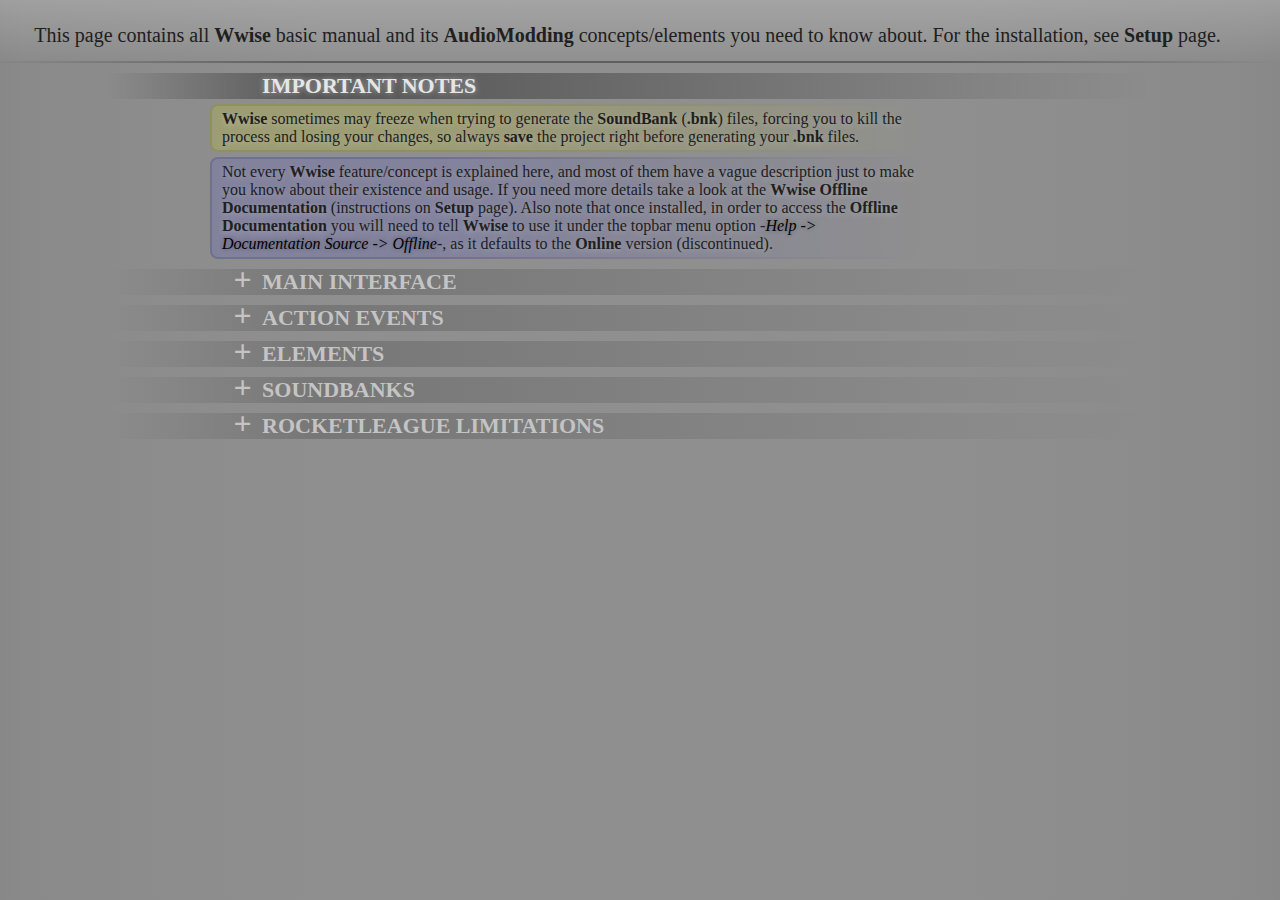
<file: data/pages/wwise.html>
<!DOCTYPE html>
<html>
	<head>
		<link rel="stylesheet" href="../resources/styles.css">
	</head>
	<body>
		<div class="page-content">
			<div class="header-content">
				<p class="pcenter">This page contains all <b>Wwise</b> basic manual and its <b>AudioModding</b> concepts/elements you need to know about. For the installation, see <b>Setup</b> page.</p>
				<div class="header-separator"></div>
			</div>
			<div class="page-section">
				<div class="section-title no-select"><h1>IMPORTANT NOTES</h1></div>
				<div class="section-content">
					<div class="pwrap pyellow"><p class="pcolorized"><b>Wwise</b> sometimes may freeze when trying to generate the <b>SoundBank</b> (<b>.bnk</b>) files, forcing you to kill the process and losing your changes, so always <b>save</b> the project right before generating your <b>.bnk</b> files.</p></div>
					<div class="pwrap pblue"><p class="pcolorized">Not every <b>Wwise</b> feature/concept is explained here, and most of them have a vague description just to make you know about their existence and usage. If you need more details take a look at the <b>Wwise Offline Documentation</b> (instructions on <b>Setup</b> page). Also note that once installed, in order to access the <b>Offline Documentation</b> you will need to tell <b>Wwise</b> to use it under the topbar menu option -<i>Help -> Documentation Source -> Offline</i>-, as it defaults to the <b>Online</b> version (discontinued).</p></div>
				</div>
			</div>
			<div class="page-section">
				<div class="section-title-spoiler spoiler-button no-select"><h1 class="spoiler-mark">+</h1><h1>MAIN INTERFACE</h1></div>
				<div class="section-content spoiler-content">
					<div class="section-separator top"></div>
					<p>This section contains a quick <b>Wwise</b> interface explanation. Most of this section is a shorter and trimmed version of the official <b>Wwise</b> documentation, excluding the elements we cannot ever use in <b>RocketLeague</b>.</p>
					<p>There are several UI layouts for the <b>Wwise</b> interface, and they can be changed from the -<i>Layouts</i>- topbar menu, almost everything can be done with the default one, called <b>Designer</b>, but for some tasks we will need the <b>Interactive Music</b> one.</p>
					
					<div class="pwrap pblue"><p class="pcolorized">This is only an interface explanation, the elements referenced here will be described in the <b>Elements</b> section.</p></div>
				
					<div class="subsection-title-separator"></div>
					<div class="subsection-title-center no-select"><h1>DESIGNER MODE</h1></div>
					<div class="subsection-title-separator"></div>

					<img src="../media/wwise/ui_designer.png"/>
					
					<div class="section-banner no-select"><h1>1. PROJECT EXPLORER</h1></div>
					<p class="psmol">Located by default in the <i>top-left</i> of the <b>Wwise</b> window.</p>
					<p>The <b>Project Explorer</b> is used to manage, create and organize most of the <b>Wwise</b> elements in your project, displaying them in a hierachical tree, contains 7 tabs:</p>
					
					<div class="dictionarycontainer">
						<div class="keyvalue"><div class="key" style="width:128px">Audio</div><div class="value">Displays the main assets in the project, such as <b>Buses</b> and <b>Sound/Music</b> elements.</div></div>
						<div class="keyvalue"><div class="key" style="width:128px">Events</div><div class="value">Displays all the <b>Events</b> in the project. Separated by standard and dynamic dialogue events.</div></div>
						<div class="keyvalue"><div class="key" style="width:128px">SoundBanks</div><div class="value">Displays all the defined <b>SoundBanks</b> in the project.</div></div>
						<div class="keyvalue"><div class="key" style="width:128px">Game-Syncs</div><div class="value">Displays the game-synched elements (<b>States</b>, <b>Switches</b>, <b>Triggers</b>, and <b>Game Parameters</b>)</div></div>
						<div class="keyvalue"><div class="key" style="width:128px">ShareSets</div><div class="value">Displays the globally shared elements (<b>Effects</b>, <b>Attenuations</b>, <b>Conversions</b>, <b>Modulators</b>, <b>Devices</b> and <b>Virtual Acoustics</b>) </div></div>
						<div class="keyvalue"><div class="key" style="width:128px">Sessions</div><div class="value">Displays the <b>Soundcaster</b>, <b>Mixing</b> and <b>Control Surface</b> sessions of the project.</div></div>
						<div class="keyvalue"><div class="key" style="width:128px">Queries</div><div class="value">Displays all the <b>Queries</b> in the project.</div></div>
					</div>
					<div class="subsection-separator"></div>
					
					<div class="section-banner no-select"><h1>2. EVENT VIEWER</h1></div>
					<p class="psmol">Located by default in the <i>bottom-left</i> of the <b>Wwise</b> window.</p>
					<p>The <b>Event Viewer</b> is used to add, edit, and manage the events in the project, contains 3 tabs:</p>
					<div class="dictionarycontainer">
						<div class="keyvalue"><div class="key" style="width:160px">Filtered</div><div class="value">Shows all the events matching the filter you chose.</div></div>
						<div class="keyvalue"><div class="key" style="width:160px">Current Selection</div><div class="value">Displays only the events that reference the current selection in the <b>Project Explorer</b>.</div></div>
						<div class="keyvalue"><div class="key" style="width:160px">Orphans</div><div class="value">Here you'll find every <b>Event</b> whose actions are not yet assigned to an element.</div></div>
					</div>
					<p>By simply clicking on an event the <b>Property Editor</b> will show its properties.</p>
					<div class="subsection-separator"></div>
					
					<div class="section-banner no-select"><h1>3. PROPERTY EDITOR / EVENT EDITOR</h1></div>
					<p class="psmol">Located by default in the <i>top-middle</i> of the <b>Wwise</b> window.</p>
					<P>The <b>Property Editor</b> (or <b>Event Editor</b> if an <b>Event</b> is selected) displays the properties of a selected element, the section's title shows the <b>Name</b> and <b>Type</b> of the element, also, the most common general properties you'll find are:</p>
					<div class="dictionarycontainer">
						<div class="keyvalue"><div class="key" style="width:128px">Name</div><div class="value">A text-box to edit the element's name. Exported, name does matter.</div></div>
						<div class="keyvalue"><div class="key" style="width:128px">Color</div><div class="value">Sets the color of this element in the hierachies that it's shown.</div></div>
						<div class="keyvalue"><div class="key" style="width:128px">Notes</div><div class="value">A text-box to write custom notes, not exported, only for organizing yourself and your project.</div></div>
						<div class="keyvalue"><div class="key" style="width:128px">Mute/Solo</div><div class="value">Toggle Mute/Solo for this element, only for developing, not exported.</div></div>
						<div class="keyvalue"><div class="key" style="width:128px">Inclusion</div><div class="value">Checkbox that determines if this element will be included in the generation of any bank that contains it.</div></div>
					</div>
					<div class="pwrap pblue"><p class="pcolorized">There may be elements that don't have one or more of these common properties.</p></div>
					<p>The rest of the properties depends on the element type you select, and they'll be displayed below the common properties, usually organized in tabs, except for <b>Events</b>.</p>
					<div class="subsection-separator"></div>
					
					<div class="section-banner no-select"><h1>4. CONTENTS EDITOR</h1></div>
					<p class="psmol">Located by default in the <i>middle</i> of the <b>Wwise</b> window.</p>
					<p>Displays the contents and overal properties and characteristics of the selected element's child objects.</p>
					<div class="subsection-separator"></div>
					
					<div class="section-banner no-select"><h1>5. TRANSPORT CONTROL</h1></div>
					<p class="psmol">Located by default in the <i>bottom-middle</i> of the <b>Wwise</b> window.</p>
					<p>Has controls to preview the audio playback of the current selection (if current selection is a playable element type) and test it with any combination of <b>States</b>, <b>Triggers</b>, <b>Switches</b> and <b>RPTCs</b></p>
					<div class="subsection-separator"></div>
					
					<div class="section-banner no-select"><h1>6. METER VIEW</h1></div>
					<p class="psmol">Located by default on the <i>right</i> side of the <b>Wwise</b> window.</p>
					<p>Measures output's <b>Peak</b>, <b>True Peak</b>, <b>RMS</b>, and directional data (if 3D positioned) in a colored-graph showing the current playback values for the selected <b>Audio Bus</b> or <b>Auxiliary Bus</b>.</p>
					<p>Graph colors are defined by dB level:</p>
					<div class="dictionarycontainer">
						<div class="keyvalue"><div class="keysq no-select" style="background:#D41111"> </div><div class="value">Over 0dB</div></div>
						<div class="keyvalue"><div class="keysq no-select" style="background:#D4D411"> </div><div class="value">0dB to -6dB</div></div>
						<div class="keyvalue"><div class="keysq no-select" style="background:#11D411"> </div><div class="value">Below -6dB</div></div>
					</div>
					
					<div class="subsection-title-separator"></div>
					<div class="subsection-title-center no-select"><h1>INTERACTIVE MUSIC MODE</h1></div>
					<div class="subsection-title-separator"></div>

					<img class="no-select" src="../media/wwise/ui_music.png"/>
					
					<p>In the <b>Interactive Music</b> mode we'll be using the only section that differs from <b>Designer Mode</b>: The <b>Music Editor</b>, wich replaces the <b>Contents Editor</b> section.</p>
					<div class="pwrap pblue"><p class="pcolorized">You can also add the <b>Music Editor</b> section in the <b>Designer Mode</b> by going to -<i>Views -> Music Editor</i>- then docking it somewhere.</p></div>
					

					<div class="section-banner no-select"><h1>1. MUSIC EDITOR</h1></div>
					<p class="psmol">Located by default in the <i>bottom-middle</i> of the <b>Wwise</b> window.</p>
					<p>Has two editor types: Music Playlist Editor and Music Segment Editor, .</p>
					<div class="subsection-separator"></div>
					<div class="section-banner no-select"><h1>1.1 MUSIC PLAYLIST EDITOR</h1></div>
					<p>Allows you to edit the contents of a <b>Music Playlist Container</b> type and customize track parameters.</p>
					<p>The parameters for <b>Groups</b> are:</p>
					<div class="dictionarycontainer">
						<div class="keyvalue"><div class="key" style="width:192px">Sequence Continuous</div><div class="value">Goes through the playlist in order. Stops after <b>N</b> repetitions of the playlist (<b>N</b> is the value of <b>Loop Count</b>).</div></div>
						<div class="keyvalue"><div class="key" style="width:192px">Sequence Step</div><div class="value">Goes through the playlist in order. Stops after playing <b>one</b> element of the playlist.</div></div>
						<div class="keyvalue"><div class="key" style="width:192px">Random Continous</div><div class="value">Goes through the playlist in a random way as defined in <b>Random Mode</b>. Only stops with a <b>Stop event</b>.</div></div>
						<div class="keyvalue"><div class="key" style="width:192px">Random Step</div><div class="value">Goes through the playlist in a random way as defined in <b>Random Mode</b>. Stops after playing <b>one</b> element of the playlist.</div></div>
						<div class="keyvalue"><div class="key" style="width:192px">Random Type</div><div class="value">Only enabled for Random playmodes, <b>Standard</b> is true random, <b>Shuffle</b> randomizes the playlist once.</div></div>
						<div class="keyvalue"><div class="key" style="width:192px">Avoid Repeat</div><div class="value">Only enabled for Random playmodes, For each element, how many elements has to be played after it to set the element choiceable again.</div></div>
						<div class="keyvalue"><div class="key" style="width:192px">Loop Count</div><div class="value">Times this entire playlist need to be repeated before jumping to next one (or stopping if no more).</div></div>
					</div>
					<p>The parameters for <b>Segments</b> are:</p>
					<div class="dictionarycontainer">
						<div class="keyvalue"><div class="key" style="width:192px">Weight</div><div class="value">Only enabled for Random playmodes. Weight this element has on the randomizer selection algorithm.</div></div>
						<div class="keyvalue"><div class="key" style="width:192px">Loop Count</div><div class="value">Times this element needs to be repeated before jumping to next one.</div></div>
					</div>
					<div class="subsection-separator"></div>
					<div class="section-banner no-select"><h1>1.2 MUSIC SEGMENT EDITOR</h1></div>
					<p>Displays the contents of any <b>Music Segment</b> type. This editor is intended to complex music building, but its also used for setting up and tweak <b>Music Tracks</b>.</p>
					<p>There is a lot of features I'll not be covering here, such as custom cues, splitting and mixing <b>Music Tracks</b> or using <b>RPTCs/States</b> on them. Feel free to read the official documentation if you need to use those features in your project.</p>
					<p>The things you need to know about are:</p>
					<div class="dictionarycontainer">
						<div class="keyvalue"><div class="key" style="width:192px">Entry Cue</div><div class="value">Green flag on timeline, marks the start of a segment.</div></div>
						<div class="keyvalue"><div class="key" style="width:192px">Exit Cue</div><div class="value">Red flag on timeline, marks the end of a segment.</div></div>
						<div class="keyvalue"><div class="key" style="width:192px">Volume Line</div><div class="value">Red line, adjust the track's volume by time.</div></div>
						<div class="keyvalue"><div class="key" style="width:192px">High/Low Pass Line</div><div class="value">Blue line, adjust High and Low pass filters by time.</div></div>
					</div>
					<div class="subsection-separator"></div>
					<div class="pwrap pyellow"><p class="pcolorized">Note that you may need to adjust the <b>Exit Cue</b> of every music track you add.</p></div>
					<p>Controls to manipulate lines:</p>
					<div class="dictionarycontainer">
						<div class="keyvalue"><div class="key" style="width:128px">Click</div><div class="value">Select a point.</div></div>
						<div class="keyvalue"><div class="key" style="width:128px">Click'n'Drag</div><div class="value">Move the selected point.</div></div>
						<div class="keyvalue"><div class="key" style="width:128px">Double-click</div><div class="value">Add a point at cursor position.</div></div>
						<div class="keyvalue"><div class="key" style="width:128px">Right-click</div><div class="value">Select the interpolation mode of the point.</div></div>
						<div class="keyvalue"><div class="key" style="width:128px">Delete</div><div class="value">Remove the selected point.</div></div>
					</div>
					<div class="section-separator bottom"></div>
				</div>
			</div>
			<div class="page-section">
				<div class="section-title-spoiler spoiler-button no-select"><h1 class="spoiler-mark">+</h1><h1>ACTION EVENTS</h1></div>
				<div class="section-content spoiler-content">
					<div class="section-separator top"></div>
					
					<p>Action events do perform one or more actions when activated, their actions are defined on its <b>Property Editor</b> (named <b>Event Editor</b> while an <b>Event</b> is selected).</p>
					
					<div class="section-banner no-select"><h1>COMMON PROPERTIES</h1></div>
					<p>Here's a quick description of the common properties for actions:</p>
					<div class="dictionarycontainer">
						<div class="keyvalue"><div class="key" style="width:256px">Inclusion</div><div class="value">Whether to include this action on generated <b>SoundBanks</b>.</div></div>
						<div class="keyvalue"><div class="key" style="width:256px">Type</div><div class="value">Type of action, usually defined on creation.</div></div>
						<div class="keyvalue"><div class="key" style="width:256px">Scope</div><div class="value">Scope where this action applies, for <b>Kismet</b> playback it's recommended to use <b>Global</b>.</div></div>
						<div class="keyvalue"><div class="key" style="width:256px">Target</div><div class="value">Object to perform the action on, commonly <b>Sound objects</b>, <b>Containers</b> or <b>Buses</b>.</div></div>
						<div class="keyvalue"><div class="key" style="width:256px">Delay</div><div class="value">Delay of the action execution upon being activated (in seconds).</div></div>
						<div class="keyvalue"><div class="key" style="width:256px">Fade Time</div><div class="value">Time (in seconds) will take for <b>Fade-out Curve</b> to complete.</div></div>
						<div class="keyvalue"><div class="key" style="width:256px">Fade-out Curve</div><div class="value">Type of curve for the fade-out effect.</div></div>
					</div>
					<div class="pwrap pblue"><p class="pcolorized">For the <b>'All'</b> type actions, there's a button on the bottom of the <b>Event Editor</b> to add exceptions.</p></div>
					<div class="subsection-separator"></div>
					
					<div class="section-banner no-select"><h1>ACTION EVENT LIST</h1></div>
					<div class="pwrap pyellow"><p class="pcolorized">Note that '<b>All</b>' type action events are <b>NOT</b> recommended at all as they do affect the main game sounds and in some cases even break the entire sound system, forcing you to restart not only the map but the game.</p></div>
					<div class="pwrap pyellow"><p class="pcolorized">Changes that events made to buses will <b>NOT</b> be restored by the game, you must revert any change made to them upon map exiting.</p></div>
					<p>Quick description of most commonly used actions: </p>
					<div class="dictionarycontainer">
						<div class="keyvalue"><div class="key" style="width:172px">Play</div><div class="value">Plays selected Target</div></div>
						<div class="keyvalue"><div class="key" style="width:172px">Stop</div><div class="value">Stops selected Target and its childrens (if any).</div></div>
						<div class="keyvalue"><div class="key" style="width:172px">Pause/Resume</div><div class="value">Pause/Unpause selected Target</div></div>
						<div class="keyvalue"><div class="key" style="width:172px">Break</div><div class="value">Stops a loop or playlist, but allows current playing element to end.</div></div>
						<div class="keyvalue"><div class="key" style="width:172px">Seek</div><div class="value">Sets the playback time position on the selected Target.</div></div>
						<div class="keyvalue"><div class="key" style="width:172px">Post Event</div><div class="value">Triggers an Event.</div></div>
						<div class="keyvalue"><div class="key" style="width:172px">Mute/UnMute</div><div class="value">Mutes/Unmutes the Target, if you mute a Bus, remember to undo it on map exiting.</div></div>
						<div class="keyvalue"><div class="key" style="width:172px">Game Parameter</div><div class="value">Sets/Resets the value of a <b>Game Parameter</b>.</div></div>
						<div class="keyvalue"><div class="key" style="width:172px">Set State</div><div class="value">Activates a State.</div></div>
						<div class="keyvalue"><div class="key" style="width:172px">Set Switch</div><div class="value">Activates a Switch.</div></div>
						<div class="keyvalue"><div class="key" style="width:172px">Trigger</div><div class="value">Activates a Trigger.</div></div>
					</div>
					<p>Then there are some not recommended actions: </p>
					<div class="dictionarycontainer">
						<div class="keyvalue"><div class="key" style="width:172px">Set Bus Volume</div><div class="value">Sets the targeted Bus volume, must be undone on map exiting. <b>NOT</b> restored by the game.</div></div>
						<div class="keyvalue"><div class="key" style="width:172px">Reset Bus Volume</div><div class="value">Resets Target bus volume, may not work as expected in <b>RocketLeague</b>.</div></div>
					</div>
					<div class="subsection-separator"></div>
				</div>
			</div>
			<div class="page-section">
				<div class="section-title-spoiler spoiler-button no-select"><h1 class="spoiler-mark">+</h1><h1>ELEMENTS</h1></div>
				<div class="section-content spoiler-content">
					<div class="section-separator top"></div>
					<div class="pwrap pblue"><p class="pcolorized">I highly recommend reading the <b>Offline Documentation</b> if you want to learn about the elements, here just a few are covered (the ones you'll use the most).</p></div>
					<div class="section-banner no-select"><h1>SOUNDS / MUSIC TRACKS</h1></div>
					<p>General purpose <b>Sounds</b> can be used for basically everything, including music if you're lazy to create <b>Music Tracks</b> or you don't need the features of them, they can only be placed in the <b>Actor-Mixer-Hierarchy</b>.</p>
					<p><b>Music Tracks</b> are focused on more complex music composition, they have some extra features, it's easier to make playlists, loops and transitions with <b>Music Tracks</b> than with <b>Sounds</b>,  they can only be placed in the <b>Interactive-Music-Hierarchy</b>.</p>
					<div class="pwrap pblue"><p class="pcolorized">By convenience, <b>Psyonix</b> developers assign all <b>Sounds</b> to a <b>Bus</b> contained inside the <b>Master Primary Bus</b> while <b>Music Tracks</b> are assigned to one contained in the <b>Master Secondary Bus</b>.</p></div>
					<div class="section-banner no-select"><h1>PLAYLIST</h1></div>
					<p>Contain one or more playable elements (<b>Sounds</b> or <b>Music Tracks</b>) to be played sequentially, at random, elements in the playlist can be set to be repeated individually.</p>
					<div class="section-separator bottom"></div>
				</div>
			</div>
			<div class="page-section">
				<div class="section-title-spoiler spoiler-button no-select"><h1 class="spoiler-mark">+</h1><h1>SOUNDBANKS</h1></div>
				<div class="section-content spoiler-content">
					<div class="section-separator top"></div>
					<p>Soundbanks are the product, the final object stored in a <b>.bnk</b> file.</p>
					
					<div class="section-banner no-select"><h1>BNK FILE</h1></div>
					<p>
						It's the container of the sounds and the ways to play them, and the audio objects we can add to <b>RocketLeague</b>, they can store all the needed elements that we need to create any kind of <b>Audio Mod</b>.</br>
						The way inclusion works with <b>SoundBanks</b> is pretty easy: you tell <b>Wwise</b> which <b>Events</b> to pack in the <b>SoundBank</b>, then <b>Wwise</b> packs every element that is needed to make those <b>Events</b> work.
					</p>
					<div class="pwrap pyellow"><p class="pcolorized">Note that most element types will not be packed in the <b>SoundBank</b> unless they're actually beign used.</p></div>
					<p>Here's a list of the elements that can be packed in a <b>SoundBank</b></p>
					<div class="dictionarycontainer">
						<div class="keyvalue"><div class="key" style="width:172px">Sounds</div><div class="value">Packed by default, can be packed separatelly in their own <b>.wem</b> files (not recommended).</div></div>
						<div class="keyvalue"><div class="key" style="width:172px">Music Tracks</div><div class="value">Packed by default, can be packed separatelly in their own <b>.wem</b> files (not recommended).</div></div>
						<div class="keyvalue"><div class="key" style="width:172px">Events</div><div class="value">Must be manually included on the <b>SoundBank</b> properties editor.</div></div>
						<div class="keyvalue"><div class="key" style="width:172px">Attenuations</div><div class="value">Must be custom created per-object as <b>ShareSets</b> are not included.</div></div>
						<div class="keyvalue"><div class="key" style="width:172px">Effects</div><div class="value">Must be custom created per-object as <b>ShareSets</b> are not included.</div></div>
						<div class="keyvalue"><div class="key" style="width:172px">Switches</div><div class="value">Must be used by any element in the <b>SoundBank</b></div></div>
						<div class="keyvalue"><div class="key" style="width:172px">States</div><div class="value">Must be used by any element in the <b>SoundBank</b></div></div>
						<div class="keyvalue"><div class="key" style="width:172px">Game Parameters</div><div class="value">Must be used by any element in the <b>SoundBank</b></div></div>
						<div class="keyvalue"><div class="key" style="width:172px">Triggers</div><div class="value">Must be used by any element in the <b>SoundBank</b></div></div>
					</div>
					<div class="pwrap pblue"><p class="pcolorized">For more info about what you can create and include see <b>RocketLeague Limitations</b> section down below.</p></div>

					<div class="section-banner no-select"><h1>WEM FILES</h1></div>
					<p><b>.wem</b> files are compressed sound files used by <b>SoundBanks</b>, they can be packed inside the <b>.bnk</b> files or stored apart in their own files.</p>
					<div class="pwrap pyellow"><p class="pcolorized">it is <b>NOT</b> recommended to pack sound files separatelly (as one <b>.wem</b> file per sound) as you would need to move all your files along with the <b>.bnk</b>, and as <b>.wem</b> filenames are automatically generated, there's a chance for them to conflict with files that are alread present.</p></div>

					<div class="section-banner no-select"><h1>NOTES</h1></div>
					<ul class="list">
						<li><b>Wwise</b> will create a side-file named <b>init.bnk</b> when you generate your <b>SoundBank(s)</b>, ignore it and of course <b>never</b> replace the original RocketLeague's <b>init.bnk</b> file with yours.</li>
						<li><b>.bnk</b> files may <b>NOT</b> work if you rename the file after its creation.</li>
						<li><b>.wem</b> files <b>WILL NOT</b> work if you rename the file after its creation.</li>
					</ul>
					<div class="section-separator bottom"></div>
				</div>
			</div>
			<div class="page-section">
				<div class="section-title-spoiler spoiler-button no-select"><h1 class="spoiler-mark">+</h1><h1>ROCKETLEAGUE LIMITATIONS</h1></div>
				<div class="section-content spoiler-content">
					<div class="section-separator top"></div>
					<div class="section-banner no-select"><h1>NEW ELEMENTS</h1></div>
					<p>You can use any element of the <b>Wwise Rocketleague Project</b>, however, you can only <b>add new elements</b> of a few types, which are those that are exported/included in the <b>SoundBank</b> file.</p>
					<p>In short: in the <b>SoundBank Editor</b> window in <b>Wwise</b>, only* the element types you can put there are the types you can create your own elements of. For the rest of types you need to use the elements provided with the <b>Wwise RocketLeague Project</b>.</p>
					<p class="psmol">*Any element created and stored inside the properties of an exported element will also be exported, such as custom defined attenuations that don't use ShareSets.</p>
					<p>Here's a list of the types you <b>cannot</b> create your own elements of in <b>RocketLeague</b>:</p>
					<div class="dictionarycontainer">
						<div class="keyvalue"><div class="key" style="width:128px">Languages</div><div class="value">There's no languages defined in <b>RocketLeague</b> audio, it always uses the default <b>EN/US</b> no matter the user language.</div></div>
						<div class="keyvalue"><div class="key" style="width:128px">Buses</div><div class="value">Defined on original's <b>init.bnk</b> and configured to work with the devices and plugins that <b>RocketLeague</b> implements.</div></div>
						<div class="keyvalue"><div class="key" style="width:128px">ShareSets</div><div class="value">Defined on original's <b>init.bnk</b></div></div>
						<div class="keyvalue"><div class="key" style="width:128px">Sessions</div><div class="value">Defined on original's <b>init.bnk</b></div></div>
						<div class="keyvalue"><div class="key" style="width:128px">Link-Unlink</div><div class="value">Button on the left of some properties, used to un/link properties across platforms, has no usage on <b>RocketLeague</b>.</div></div>
					</div>
					<div class="subsection-separator"></div>
					<div class="section-banner no-select"><h1>EDITING ELEMENTS</h1></div>
					<p>This is even shorter: You <b>cannot</b> edit anything you haven't created.</p>				
					<div class="section-separator bottom"></div>
				</div>
			</div>
		</div>
		<script src="..\resources\common.js"></script>
	</body>
</html>
</file>
<file: data/resources/styles.css>
/*
----------------------------------------------------------------------------------
----------------------------------- GENERAL
----------------------------------------------------------------------------------
*/

html{
	overflow-x: hidden;
	overflow-y: scroll;
}

body{
	background-image: linear-gradient(90deg, #888 0%, #8A8A8A 2%, #8F8F8F 25%, #8F8F8F 75%, #8A8A8A 98%, #888 100%);
	font-family: Consolas;
	margin: 0px;
	height: 100%;
}

.no-select { user-select: none; }
.no-pointer { pointer-events: none; }

iframe {
	margin-left: -24px;
	width: calc(100% + 48px);
	height: 100%;
}

/*
----------------------------------------------------------------------------------
----------------------------------- HELLO SIR
----------------------------------------------------------------------------------
*/

a{
	text-decoration: none;
}

.page-content a{
	color: #9D6;
	font-size: 1.05em;
	text-shadow: 0px 0px 6px rgba(0,0,0,0.5);
	transition: 0.125s;
}

.page-content a:hover{
	color: #eee;
}

.page-content .abig{
	font-size: 24px;
	font-weight: bold;
	text-decoration: none;
	text-align: center;
}

p{
	margin: 0px;
	padding-top: 4px;
	padding-bottom: 4px;
}

img{
	margin: 4px;
}

.image-logo {
	margin-top: 12px;
	margin-bottom: -4px;
	padding: 0px;
	max-width: 60%;
}

table, th, td {
	border:1px solid #000;
}

.pcenter{
	text-align: center;
}

.psemititle{
	font-size: 48px;
	font-weight: bold;
	color: #EEE;
	margin: 0px;
	padding: 0px;
	padding-bottom: 10px;
	text-shadow: 0px 0px 16px rgba(0,0,0,0.25);
}

.psmol{
	opacity: 0.65;
	font-size: 14px;
	margin: 0px;
	padding: 0px;
}

.list-inner{
	margin: 0px;
}

.list-right{
	text-align:right;
	margin-top:-16px;
	margin-left:55%;
}

.pwrap {
	padding:2px;
	border-radius:8px;
	margin-top:5px;
	margin-bottom:5px;
	width: 85%;
}

.pcolorized{
	padding:0px;
	margin-left:-4px;
	padding-left:4px;
	border-radius:6px;
	background-image: linear-gradient(90deg, #FFFFFF20 30%, transparent 100%);
	text-shadow: 0px 2px 6px rgba(255,255,255,0.25);
}

.pwrap .pcolorized{
	padding:4px;
	padding-left:10px;
	margin-left:0px;
}

.pred { background-image: linear-gradient(90deg, #8F6060FF 30%, transparent 100%); }
.pgreen { background-image: linear-gradient(90deg, #608F60FF 30%, transparent 100%); }
.pblue { background-image: linear-gradient(90deg, #70708FFF 30%, transparent 100%); }
.pyellow { background-image: linear-gradient(90deg, #8F8F60FF 30%, transparent 100%); }

.tred { box-shadow: 0 0 0 1px inset #F45757; padding-left: 4px; padding-right: 6px; }
.tgreen { box-shadow: 0 0 0 1px inset #57F457; padding-left: 4px; padding-right: 6px; }
.tblue { box-shadow: 0 0 0 1px inset #5757F4; padding-left: 4px; padding-right: 6px; }
.tyellow { box-shadow: 0 0 0 1px inset #F4F457; padding-left: 4px; padding-right: 6px; }

/*
----------------------------------------------------------------------------------
----------------------------------- MAIN PAGE, NAVBAR, FOOTER
----------------------------------------------------------------------------------
*/

.main-title{
	margin: auto;
	color: #E4E4E4;
	font-size: 16px;
}

.bar{
	display: inline-flex;
	width: 100%;
	height: 40px;
	margin: 0px;
	position: fixed;
	overflow: hidden;
}

.navbar {
	background-image: linear-gradient(0deg, #212121 0%, #303030 45%);
	text-transform: uppercase;
	top:0px;
}

.footbar {
	background-image: linear-gradient(0deg, #303030 55%, #282828 100%);
	text-transform: uppercase;
	bottom:0px;
}

.navbar-left{
	margin-left: 50px;
	margin-right: auto;
}

.navbar-right{
	margin-left: auto;
	margin-right: 50px;
}
	
.navbar-element{
	height: 30px;
	padding: 0px 16px;
	margin: 3px 4px;
	float: left;
	color: #F2F2F2;
	text-align: center;
	text-decoration: none;
	font-size: 24px;
	border-radius: 16px;
	transition: 0.25s;
}

.navbar-element:hover {
	background-color: #D0D0D0;
	border-radius: 4px;
	box-shadow: inset 0px 0px 5px #E0E0E0;
	text-shadow: 0px 0px 4px #888;
	font-size: 26px;
	color: #000;
}

.navbar-element.active {
	background-color: #55BB33;
	border-radius: 4px;
	box-shadow: inset 0px 0px 5px #66FF44;
	text-shadow: 0px 0px 4px #CCC;
	font-size: 26px;
	color: #FFFFFF;
}

.wrapper-overlay{
	z-index: 1;
	position: fixed;
	width: 100%;
	height: 100%;
	background-color: #8F8F8F;
	pointer-events: none;
}

.opacity-one{
	opacity: 1.0;
	transition: 0.125s;
}

.opacity-zero{
	opacity: 0.0;
	transition: 0.125s;
}

.content-wrapper{
	position: fixed;
	overflow: hidden;
	margin-top: 40px;
	width: Calc(100% + 50px);
	height: Calc(100% - 80px);
}

/*
----------------------------------------------------------------------------------
----------------------------------- INNER PAGE
----------------------------------------------------------------------------------
*/

.homepage-blankspace {
	height: 24px;
}

.homepage-blankspace-small {
	height: 12px;
}

.endofpage-blankspace {
	height: 32px;
}

.home-header-content{
	font-family: Calibri;
	padding-top: 8px;
	background-image: linear-gradient(0deg, transparent 0%, #FFFFFF30 100%);
	text-align: center;
	font-size: 30px;
	color: #202020;
}

.header-content{
	font-family: Calibri;
	padding-top: 20px;
	background-image: linear-gradient(0deg, transparent 0%, #FFFFFF30 100%);
	text-align: center;
	font-size: 20px;
	color: #202020;
}

.header-content h1{
	margin: 0px;
	padding: 0px;
	color: #202020;
}

.header-separator{
	background-image: linear-gradient(90deg, transparent 0%, #606060 25%, #606060 75%, transparent 100%);
	height: 2px;
	margin-top: 10px;
	margin-bottom: 10px;
}

.footbar .foottext{
	margin-left: 10px;
	margin-top: 10px;
	font-size: 16px;
	color: #444;
	text-shadow: 0 0 6px #222;
}

.page-content{
	margin: auto;
	margin-left: -25px;
	margin-bottom:10px;
}

.page-section{
	width: 80%;
	margin: auto;
}

.section-title{
	color: #E6E6E6;
	background-image: linear-gradient(90deg, transparent 0%, #555 20%, transparent 100%);
	text-shadow: 0px 0px 6px #AAA;
}

.page-section h1{
	margin:0;
	font-size: 22px;
	margin-left: 15%;
	text-align: left;
}

.page-section h1.spoiler-mark{
	margin:0px;
	margin-top:-8px;
	position:absolute;
	margin-left:10%;
	font-size: 32px;
}

.section-title-spoiler{
	font-size: 22px;
	display: flex;
	color: #C4C4C4;
	background-image: linear-gradient(90deg, transparent 0%, #777 20%, transparent 100%);
	transition: 0.125s;
}

.section-title-spoiler:hover, .section-title.open:hover{
	color: #E6E6E6;
	background-image: linear-gradient(90deg, transparent 0%, #666 20%, transparent 100%);
	text-shadow: 0px 0px 6px #AAA;
}

.section-title-spoiler.open{
	background-image: linear-gradient(90deg, transparent 0%, #555 20%, transparent 100%);
	color: #E6E6E6;
	text-shadow: 0px 0px 6px #AAA;
}

.section-title-spoiler.open:hover{
	color: #E6E6E6;
	background-image: linear-gradient(90deg, transparent 0%, #444 20%, transparent 100%);
}

.section-separator.top{
	margin-top: 10px;
}

.section-separator{
	background-image: linear-gradient(90deg, transparent 0%, #666 20%, transparent 100%);
	height:2px;
}

.section-content{
	font-family: Calibri;
	font-size: 16px;
	color: #202020;
	max-width: 80%;
	margin: auto;
	margin-bottom: 10px;
}

.section-content i{
	color: #000;
	text-shadow: 0px 0px 4px rgba(0,0,0,0.334);
}

.section-content .psmol{
	margin-left:24px;
}

.list-banner{
	margin-top:4px;
	color: #D4D4D4;
	width:45%;
	background-image: linear-gradient(90deg, transparent 0%, #777 8%, transparent 100%);
	margin-left: -3%;
}

.list-banner h1{
	font-weight: bold;
	text-shadow: 0px 0px 6px #999;
	font-size: 16px;
	margin-left: 6%;
}

.section-banner{
	margin-top:10px;
	color: #D4D4D4;
	width:75%;
	background-image: linear-gradient(90deg, transparent 0%, #777 8%, transparent 100%);
	text-align: left;
}

.section-banner h1{
	font-weight: bold;
	text-shadow: 0px 0px 6px #999;
	font-size: 18px;
	margin-left: 6%;
}

.page-subsection{
	margin-top: 6px;
	margin-left: 24px;
}

.page-subsection h1{
	margin:0px;
	font-size: 18px;
	margin-left: 2%;
	text-align: left;
	text-transform: uppercase;
}

.subsection-title-center{
	background-image: linear-gradient(90deg, transparent 0%, #8A8A8A 15%, #8A8A8A 35%, transparent 100%);
}


.subsection-title-center h1{
	margin-left:-256px;
	color: #D4D4D4;
	padding:0px;
	text-align: center;
}

.subsection-title-separator{
	background-image: linear-gradient(90deg, transparent 0%, #7A7A7A 12%, transparent 100%);
	height:2px;
}

.subsection-title{
	color: #D4D4D4;
	width:75%;
	background-image: linear-gradient(90deg, transparent 0%, #777 8%, transparent 100%);
	text-shadow: 0px 0px 6px #999;
}

.subsection-separator{
	margin-top: 5px;
	margin-bottom: 5px;
	background-image: linear-gradient(90deg, transparent 0%, #7A7A7A 12%, transparent 100%);
	height:2px;
}

.list {
	margin-top:4px;
	margin-bottom:4px;
}

.list-separator{
	margin-top:6px;
	margin-bottom:2px;
	padding:0px;
	background-image: linear-gradient(90deg, transparent 0%, #6060607F 25%, #6060607F 75%, transparent 100%);
	height:2px;
	width:50%;
}

.spoiler-content{
	max-height: 0;
	overflow: hidden;
	transition: 0.125s;
}

/*
----------------------------------------------------------------------------------
----------------------------------- KEY VALUE
----------------------------------------------------------------------------------
*/

.dictionarycontainer {margin-top: 4px; margin-bottom: 8px; margin-left: -32px; }

.keyvalue {  margin: 0px; margin-top: 2px; max-height: 256px;}
.keyvalue div { display: inline-block; margin: 0px; padding: 0px; }
.keyvalue .keysq { margin-left: 48px; white-space: pre; width: 24px; }
.keyvalue .key { font-weight: bold; text-align: right; margin-right: 12px; }
.keyvalue .value { font-size: 13px; margin-left: 12px; overflow: hidden;}
.keyvalue .desc { border-top: solid 1px #777; text-align: center; margin-right: 12px; }

/*
----------------------------------------------------------------------------------
----------------------------------- BUS TABLE
----------------------------------------------------------------------------------
*/

.bustable{
	font-family: calibri;
	overflow: hidden;
	background: #222;
	border: 4px solid #111111;
}

.bustable .bus { white-space: pre;}
.bustable .bus div { display: inline-block; margin: 0px; padding: 0px; }

.bustable .bus:nth-of-type(even) { background: #222; }
.bustable .bus:nth-of-type(odd) { background: #2A2A2A; }

.bustable .h { font-family: consolas; white-space: pre; color: #777; }
.bustable .n { text-align: left;}

.bustable .c { width: 65%; float: right; }
.bustable .d { white-space: pre; }
.bustable .d div { white-space: pre; margin: 0px; padding: 0px; font-size: 14px; }

.bustable .i { width: 96px; color: #C4C4C4; text-align: left;}
.bustable .f { width: 20px; }
.bustable .s { width: 128px; color: #000; text-align: center; }
.bustable .p { width: 48px; color: #000; text-align: center; }
.bustable .v { width: 48px; color: #000; text-align: center; }

.bustable .t { font-size: 12px; text-align: left;}
.bustable .f, .bustable .s, .bustable .p, .bustable .v{ box-shadow: inset 0 0 0 1px rgba(0, 0, 0, 0.125); } 
.bustable .s { border-left: 2px solid #444; }
.bustable .p { border-right: 1px solid #444; }
.bustable .v { border-right: 2px solid #444; }

.bustable .n0{ color: #FF7070; font-weight:bold;}
.bustable .n1{ color: #FFFFFF; font-weight:bold;}
.bustable .n2{ color: #FF7070;}
.bustable .n3{ color: #FFFF90;}
.bustable .n4{ color: #FFFFFF;}

.bustable .i{ color: #C4C4C4;}

.bustable .f0 { background: #FF0000; }
.bustable .f1 { background: #FFEA00; }
.bustable .f2 { background: #00FF00; }

.bustable .s0{ color: #777; background: #333333;}
.bustable .s1{ color: #222; background: #AFD095;}
.bustable .s2{ color: #222; background: #FF6D6D;}
.bustable .s3{ color: #222; background: #FFDE59;}
.bustable .s4{ color: #222; background: #79CDD3;}
.bustable .s5{ color: #222; background: #FFB66C;}

.bustable .p0{ background: #77BC65;}
.bustable .p1{ background: #62A3E9;}
.bustable .p2{ background: #FF7B59;}

.bustable .v0{ color: #777; background: #333333;}
.bustable .v1{ background: #77BC65;}
.bustable .v2{ background: #C6CA4D;}
.bustable .v3{ background: #FFDE59;}
.bustable .v4{ background: #FFBA59;}
.bustable .v5{ background: #FF7B59;}

.bustable .t{ color: #A4A4A4;}

.bustable .pm{ font-size: 16px; text-align: center; color: #FFFFFF; font-weight:bold;}

/*
----------------------------------------------------------------------------------
----------------------------------- EVENT TABLE
----------------------------------------------------------------------------------
*/

.eventtable{
	font-family: calibri;
	overflow: hidden;
	background: #222;
	border: 4px solid #111111;
}

.eventtable .event { white-space: pre;}
.eventtable .event div { display: inline-block; margin: 0px; padding: 0px; }

.eventtable .event:nth-of-type(even) { background: #222; }
.eventtable .event:nth-of-type(odd) { background: #2A2A2A; }

.eventtable .b{ width: 25%; margin-left: 10px;}
.eventtable .n{ width: 35% }
.eventtable .u{ width: 30%; float: right; }

.eventtable .pm{ white-space: pre; font-size: 16px; text-align: left; color: #FFFFFF; font-weight:bold;}
</file>
